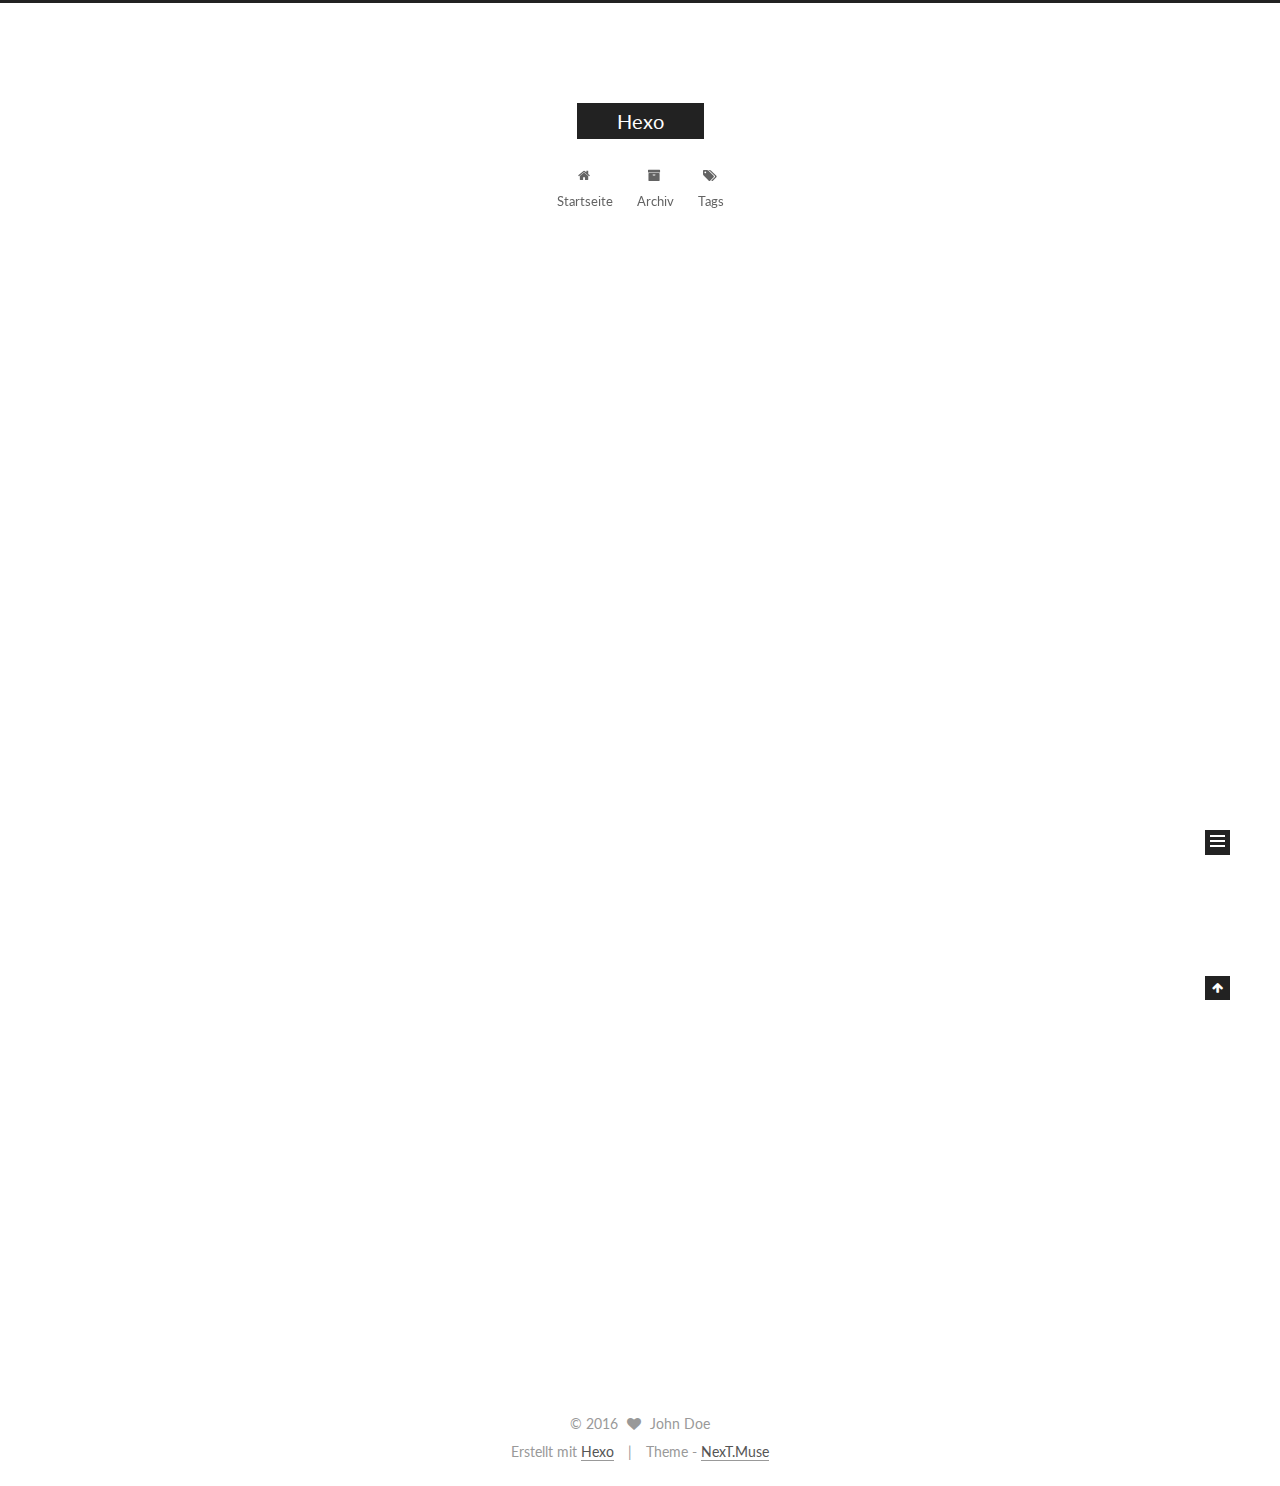
<file: index.html>
<!doctype html>



  


<html class="theme-next muse use-motion">
<head>
  <meta charset="UTF-8"/>
<meta http-equiv="X-UA-Compatible" content="IE=edge,chrome=1" />
<meta name="viewport" content="width=device-width, initial-scale=1, maximum-scale=1"/>



<meta http-equiv="Cache-Control" content="no-transform" />
<meta http-equiv="Cache-Control" content="no-siteapp" />












  
  
  <link href="/vendors/fancybox/source/jquery.fancybox.css?v=2.1.5" rel="stylesheet" type="text/css" />




  
  
  
  

  
    
    
  

  

  

  

  

  
    
    
    <link href="//fonts.googleapis.com/css?family=Lato:300,300italic,400,400italic,700,700italic&subset=latin,latin-ext" rel="stylesheet" type="text/css">
  






<link href="/vendors/font-awesome/css/font-awesome.min.css?v=4.4.0" rel="stylesheet" type="text/css" />

<link href="/css/main.css?v=5.0.1" rel="stylesheet" type="text/css" />


  <meta name="keywords" content="Hexo, NexT" />








  <link rel="shortcut icon" type="image/x-icon" href="/favicon.ico?v=5.0.1" />






<meta property="og:type" content="website">
<meta property="og:title" content="Hexo">
<meta property="og:url" content="http://yoursite.com/index.html">
<meta property="og:site_name" content="Hexo">
<meta name="twitter:card" content="summary">
<meta name="twitter:title" content="Hexo">



<script type="text/javascript" id="hexo.configuration">
  var NexT = window.NexT || {};
  var CONFIG = {
    scheme: 'Muse',
    sidebar: {"position":"left","display":"post"},
    fancybox: true,
    motion: true,
    duoshuo: {
      userId: 0,
      author: 'Author'
    }
  };
</script>




  <link rel="canonical" href="http://yoursite.com/"/>

  <title> Hexo </title>
</head>

<body itemscope itemtype="http://schema.org/WebPage" lang="">

  










  
  
    
  

  <div class="container one-collumn sidebar-position-left 
   page-home 
 ">
    <div class="headband"></div>

    <header id="header" class="header" itemscope itemtype="http://schema.org/WPHeader">
      <div class="header-inner"><div class="site-meta ">
  

  <div class="custom-logo-site-title">
    <a href="/"  class="brand" rel="start">
      <span class="logo-line-before"><i></i></span>
      <span class="site-title">Hexo</span>
      <span class="logo-line-after"><i></i></span>
    </a>
  </div>
  <p class="site-subtitle"></p>
</div>

<div class="site-nav-toggle">
  <button>
    <span class="btn-bar"></span>
    <span class="btn-bar"></span>
    <span class="btn-bar"></span>
  </button>
</div>

<nav class="site-nav">
  

  
    <ul id="menu" class="menu">
      
        
        <li class="menu-item menu-item-home">
          <a href="/" rel="section">
            
              <i class="menu-item-icon fa fa-fw fa-home"></i> <br />
            
            Startseite
          </a>
        </li>
      
        
        <li class="menu-item menu-item-archives">
          <a href="/archives" rel="section">
            
              <i class="menu-item-icon fa fa-fw fa-archive"></i> <br />
            
            Archiv
          </a>
        </li>
      
        
        <li class="menu-item menu-item-tags">
          <a href="/tags" rel="section">
            
              <i class="menu-item-icon fa fa-fw fa-tags"></i> <br />
            
            Tags
          </a>
        </li>
      

      
    </ul>
  

  
</nav>

 </div>
    </header>

    <main id="main" class="main">
      <div class="main-inner">
        <div class="content-wrap">
          <div id="content" class="content">
            
  <section id="posts" class="posts-expand">
    
      

  
  

  
  
  

  <article class="post post-type-normal " itemscope itemtype="http://schema.org/Article">

    
      <header class="post-header">

        
        
          <h1 class="post-title" itemprop="name headline">
            
            
              
                
                <a class="post-title-link" href="/2016/10/06/hello-world/" itemprop="url">
                  Hello World
                </a>
              
            
          </h1>
        

        <div class="post-meta">
          <span class="post-time">
            <span class="post-meta-item-icon">
              <i class="fa fa-calendar-o"></i>
            </span>
            <span class="post-meta-item-text">Veröffentlicht am</span>
            <time itemprop="dateCreated" datetime="2016-10-06T22:30:03+08:00" content="2016-10-06">
              2016-10-06
            </time>
          </span>

          

          
            
          

          

          
          

          
        </div>
      </header>
    


    <div class="post-body" itemprop="articleBody">

      
      

      
        
          
            <p>Welcome to <a href="https://hexo.io/" target="_blank" rel="external">Hexo</a>! This is your very first post. Check <a href="https://hexo.io/docs/" target="_blank" rel="external">documentation</a> for more info. If you get any problems when using Hexo, you can find the answer in <a href="https://hexo.io/docs/troubleshooting.html" target="_blank" rel="external">troubleshooting</a> or you can ask me on <a href="https://github.com/hexojs/hexo/issues" target="_blank" rel="external">GitHub</a>.</p>
<h2 id="Quick-Start"><a href="#Quick-Start" class="headerlink" title="Quick Start"></a>Quick Start</h2><h3 id="Create-a-new-post"><a href="#Create-a-new-post" class="headerlink" title="Create a new post"></a>Create a new post</h3><figure class="highlight bash"><table><tr><td class="gutter"><pre><div class="line">1</div></pre></td><td class="code"><pre><div class="line">$ hexo new <span class="string">"My New Post"</span></div></pre></td></tr></table></figure>
<p>More info: <a href="https://hexo.io/docs/writing.html" target="_blank" rel="external">Writing</a></p>
<h3 id="Run-server"><a href="#Run-server" class="headerlink" title="Run server"></a>Run server</h3><figure class="highlight bash"><table><tr><td class="gutter"><pre><div class="line">1</div></pre></td><td class="code"><pre><div class="line">$ hexo server</div></pre></td></tr></table></figure>
<p>More info: <a href="https://hexo.io/docs/server.html" target="_blank" rel="external">Server</a></p>
<h3 id="Generate-static-files"><a href="#Generate-static-files" class="headerlink" title="Generate static files"></a>Generate static files</h3><figure class="highlight bash"><table><tr><td class="gutter"><pre><div class="line">1</div></pre></td><td class="code"><pre><div class="line">$ hexo generate</div></pre></td></tr></table></figure>
<p>More info: <a href="https://hexo.io/docs/generating.html" target="_blank" rel="external">Generating</a></p>
<h3 id="Deploy-to-remote-sites"><a href="#Deploy-to-remote-sites" class="headerlink" title="Deploy to remote sites"></a>Deploy to remote sites</h3><figure class="highlight bash"><table><tr><td class="gutter"><pre><div class="line">1</div></pre></td><td class="code"><pre><div class="line">$ hexo deploy</div></pre></td></tr></table></figure>
<p>More info: <a href="https://hexo.io/docs/deployment.html" target="_blank" rel="external">Deployment</a></p>

          
        
      
    </div>

    <div>
      
    </div>

    <div>
      
    </div>

    <footer class="post-footer">
      

      

      
      
        <div class="post-eof"></div>
      
    </footer>
  </article>


    
  </section>

  


          </div>
          


          

        </div>
        
          
  
  <div class="sidebar-toggle">
    <div class="sidebar-toggle-line-wrap">
      <span class="sidebar-toggle-line sidebar-toggle-line-first"></span>
      <span class="sidebar-toggle-line sidebar-toggle-line-middle"></span>
      <span class="sidebar-toggle-line sidebar-toggle-line-last"></span>
    </div>
  </div>

  <aside id="sidebar" class="sidebar">
    <div class="sidebar-inner">

      

      

      <section class="site-overview sidebar-panel  sidebar-panel-active ">
        <div class="site-author motion-element" itemprop="author" itemscope itemtype="http://schema.org/Person">
          <img class="site-author-image" itemprop="image"
               src="/images/avatar.gif"
               alt="John Doe" />
          <p class="site-author-name" itemprop="name">John Doe</p>
          <p class="site-description motion-element" itemprop="description"></p>
        </div>
        <nav class="site-state motion-element">
          <div class="site-state-item site-state-posts">
            <a href="/archives">
              <span class="site-state-item-count">1</span>
              <span class="site-state-item-name">Artikel</span>
            </a>
          </div>

          

          

        </nav>

        

        <div class="links-of-author motion-element">
          
        </div>

        
        

        
        

      </section>

      

    </div>
  </aside>


        
      </div>
    </main>

    <footer id="footer" class="footer">
      <div class="footer-inner">
        <div class="copyright" >
  
  &copy; 
  <span itemprop="copyrightYear">2016</span>
  <span class="with-love">
    <i class="fa fa-heart"></i>
  </span>
  <span class="author" itemprop="copyrightHolder">John Doe</span>
</div>

<div class="powered-by">
  Erstellt mit  <a class="theme-link" href="https://hexo.io">Hexo</a>
</div>

<div class="theme-info">
  Theme -
  <a class="theme-link" href="https://github.com/iissnan/hexo-theme-next">
    NexT.Muse
  </a>
</div>

        

        
      </div>
    </footer>

    <div class="back-to-top">
      <i class="fa fa-arrow-up"></i>
    </div>
  </div>

  

<script type="text/javascript">
  if (Object.prototype.toString.call(window.Promise) !== '[object Function]') {
    window.Promise = null;
  }
</script>









  



  
  <script type="text/javascript" src="/vendors/jquery/index.js?v=2.1.3"></script>

  
  <script type="text/javascript" src="/vendors/fastclick/lib/fastclick.min.js?v=1.0.6"></script>

  
  <script type="text/javascript" src="/vendors/jquery_lazyload/jquery.lazyload.js?v=1.9.7"></script>

  
  <script type="text/javascript" src="/vendors/velocity/velocity.min.js?v=1.2.1"></script>

  
  <script type="text/javascript" src="/vendors/velocity/velocity.ui.min.js?v=1.2.1"></script>

  
  <script type="text/javascript" src="/vendors/fancybox/source/jquery.fancybox.pack.js?v=2.1.5"></script>


  


  <script type="text/javascript" src="/js/src/utils.js?v=5.0.1"></script>

  <script type="text/javascript" src="/js/src/motion.js?v=5.0.1"></script>



  
  

  

  


  <script type="text/javascript" src="/js/src/bootstrap.js?v=5.0.1"></script>



  



  




  
  

  

  

  

</body>
</html>
</file>
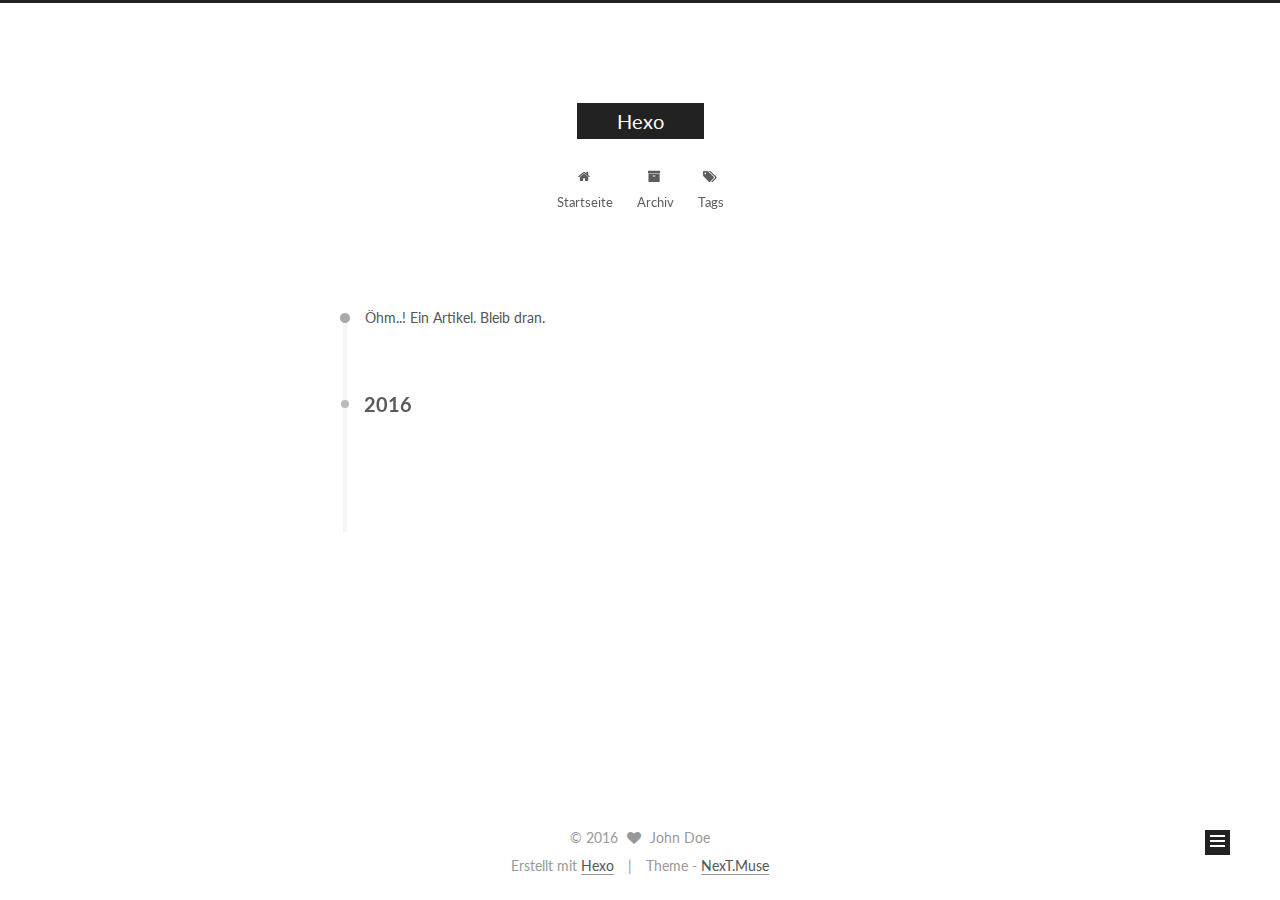
<file: archives/index.html>
<!doctype html>



  


<html class="theme-next muse use-motion">
<head>
  <meta charset="UTF-8"/>
<meta http-equiv="X-UA-Compatible" content="IE=edge,chrome=1" />
<meta name="viewport" content="width=device-width, initial-scale=1, maximum-scale=1"/>



<meta http-equiv="Cache-Control" content="no-transform" />
<meta http-equiv="Cache-Control" content="no-siteapp" />












  
  
  <link href="/vendors/fancybox/source/jquery.fancybox.css?v=2.1.5" rel="stylesheet" type="text/css" />




  
  
  
  

  
    
    
  

  

  

  

  

  
    
    
    <link href="//fonts.googleapis.com/css?family=Lato:300,300italic,400,400italic,700,700italic&subset=latin,latin-ext" rel="stylesheet" type="text/css">
  






<link href="/vendors/font-awesome/css/font-awesome.min.css?v=4.4.0" rel="stylesheet" type="text/css" />

<link href="/css/main.css?v=5.0.1" rel="stylesheet" type="text/css" />


  <meta name="keywords" content="Hexo, NexT" />








  <link rel="shortcut icon" type="image/x-icon" href="/favicon.ico?v=5.0.1" />






<meta property="og:type" content="website">
<meta property="og:title" content="Hexo">
<meta property="og:url" content="http://yoursite.com/archives/index.html">
<meta property="og:site_name" content="Hexo">
<meta name="twitter:card" content="summary">
<meta name="twitter:title" content="Hexo">



<script type="text/javascript" id="hexo.configuration">
  var NexT = window.NexT || {};
  var CONFIG = {
    scheme: 'Muse',
    sidebar: {"position":"left","display":"post"},
    fancybox: true,
    motion: true,
    duoshuo: {
      userId: 0,
      author: 'Author'
    }
  };
</script>




  <link rel="canonical" href="http://yoursite.com/archives/"/>

  <title> Archiv | Hexo </title>
</head>

<body itemscope itemtype="http://schema.org/WebPage" lang="">

  










  
  
    
  

  <div class="container one-collumn sidebar-position-left  page-archive  ">
    <div class="headband"></div>

    <header id="header" class="header" itemscope itemtype="http://schema.org/WPHeader">
      <div class="header-inner"><div class="site-meta ">
  

  <div class="custom-logo-site-title">
    <a href="/"  class="brand" rel="start">
      <span class="logo-line-before"><i></i></span>
      <span class="site-title">Hexo</span>
      <span class="logo-line-after"><i></i></span>
    </a>
  </div>
  <p class="site-subtitle"></p>
</div>

<div class="site-nav-toggle">
  <button>
    <span class="btn-bar"></span>
    <span class="btn-bar"></span>
    <span class="btn-bar"></span>
  </button>
</div>

<nav class="site-nav">
  

  
    <ul id="menu" class="menu">
      
        
        <li class="menu-item menu-item-home">
          <a href="/" rel="section">
            
              <i class="menu-item-icon fa fa-fw fa-home"></i> <br />
            
            Startseite
          </a>
        </li>
      
        
        <li class="menu-item menu-item-archives">
          <a href="/archives" rel="section">
            
              <i class="menu-item-icon fa fa-fw fa-archive"></i> <br />
            
            Archiv
          </a>
        </li>
      
        
        <li class="menu-item menu-item-tags">
          <a href="/tags" rel="section">
            
              <i class="menu-item-icon fa fa-fw fa-tags"></i> <br />
            
            Tags
          </a>
        </li>
      

      
    </ul>
  

  
</nav>

 </div>
    </header>

    <main id="main" class="main">
      <div class="main-inner">
        <div class="content-wrap">
          <div id="content" class="content">
            

  <section id="posts" class="posts-collapse">
    <span class="archive-move-on"></span>

    <span class="archive-page-counter">
      
      
      
        
      
      Öhm..! Ein Artikel. Bleib dran.
    </span>

    

      
      
      

      
        
        <div class="collection-title">
          <h2 class="archive-year motion-element" id="archive-year-2016">2016</h2>
        </div>
      
      

      

  <article class="post post-type-normal" itemscope itemtype="http://schema.org/Article">
    <header class="post-header">

      <h1 class="post-title">
        
            <a class="post-title-link" href="/2016/10/06/hello-world/" itemprop="url">
              
                <span itemprop="name">Hello World</span>
              
            </a>
        
      </h1>

      <div class="post-meta">
        <time class="post-time" itemprop="dateCreated"
              datetime="2016-10-06T22:30:03+08:00"
              content="2016-10-06" >
          10-06
        </time>
      </div>

    </header>
  </article>



    

  </section>

  



          </div>
          


          

        </div>
        
          
  
  <div class="sidebar-toggle">
    <div class="sidebar-toggle-line-wrap">
      <span class="sidebar-toggle-line sidebar-toggle-line-first"></span>
      <span class="sidebar-toggle-line sidebar-toggle-line-middle"></span>
      <span class="sidebar-toggle-line sidebar-toggle-line-last"></span>
    </div>
  </div>

  <aside id="sidebar" class="sidebar">
    <div class="sidebar-inner">

      

      

      <section class="site-overview sidebar-panel  sidebar-panel-active ">
        <div class="site-author motion-element" itemprop="author" itemscope itemtype="http://schema.org/Person">
          <img class="site-author-image" itemprop="image"
               src="/images/avatar.gif"
               alt="John Doe" />
          <p class="site-author-name" itemprop="name">John Doe</p>
          <p class="site-description motion-element" itemprop="description"></p>
        </div>
        <nav class="site-state motion-element">
          <div class="site-state-item site-state-posts">
            <a href="/archives">
              <span class="site-state-item-count">1</span>
              <span class="site-state-item-name">Artikel</span>
            </a>
          </div>

          

          

        </nav>

        

        <div class="links-of-author motion-element">
          
        </div>

        
        

        
        

      </section>

      

    </div>
  </aside>


        
      </div>
    </main>

    <footer id="footer" class="footer">
      <div class="footer-inner">
        <div class="copyright" >
  
  &copy; 
  <span itemprop="copyrightYear">2016</span>
  <span class="with-love">
    <i class="fa fa-heart"></i>
  </span>
  <span class="author" itemprop="copyrightHolder">John Doe</span>
</div>

<div class="powered-by">
  Erstellt mit  <a class="theme-link" href="https://hexo.io">Hexo</a>
</div>

<div class="theme-info">
  Theme -
  <a class="theme-link" href="https://github.com/iissnan/hexo-theme-next">
    NexT.Muse
  </a>
</div>

        

        
      </div>
    </footer>

    <div class="back-to-top">
      <i class="fa fa-arrow-up"></i>
    </div>
  </div>

  

<script type="text/javascript">
  if (Object.prototype.toString.call(window.Promise) !== '[object Function]') {
    window.Promise = null;
  }
</script>









  



  
  <script type="text/javascript" src="/vendors/jquery/index.js?v=2.1.3"></script>

  
  <script type="text/javascript" src="/vendors/fastclick/lib/fastclick.min.js?v=1.0.6"></script>

  
  <script type="text/javascript" src="/vendors/jquery_lazyload/jquery.lazyload.js?v=1.9.7"></script>

  
  <script type="text/javascript" src="/vendors/velocity/velocity.min.js?v=1.2.1"></script>

  
  <script type="text/javascript" src="/vendors/velocity/velocity.ui.min.js?v=1.2.1"></script>

  
  <script type="text/javascript" src="/vendors/fancybox/source/jquery.fancybox.pack.js?v=2.1.5"></script>


  


  <script type="text/javascript" src="/js/src/utils.js?v=5.0.1"></script>

  <script type="text/javascript" src="/js/src/motion.js?v=5.0.1"></script>



  
  

  
  
    <script type="text/javascript" id="motion.page.archive">
      $('.archive-year').velocity('transition.slideLeftIn');
    </script>
  


  


  <script type="text/javascript" src="/js/src/bootstrap.js?v=5.0.1"></script>



  



  




  
  

  

  

  

</body>
</html>
</file>
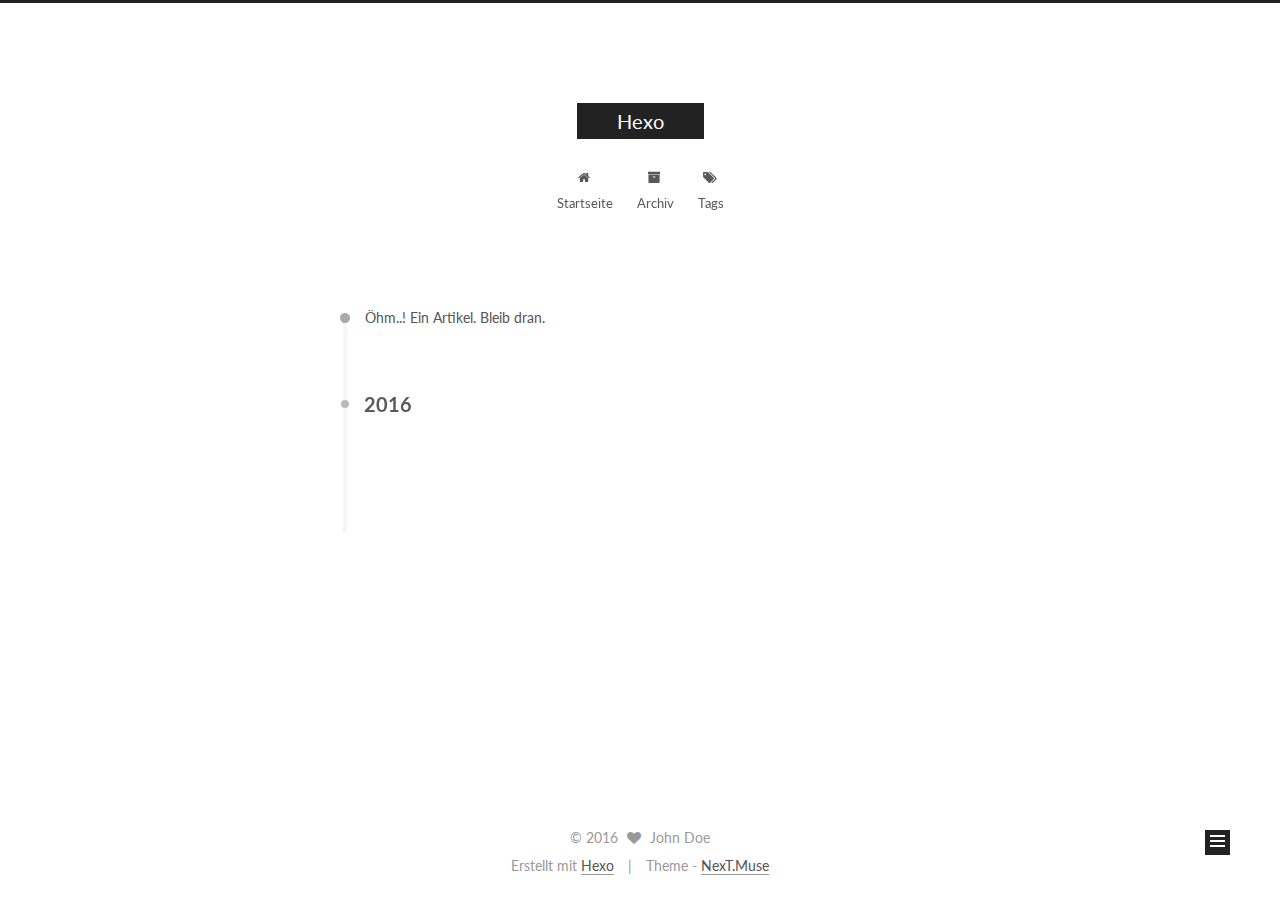
<file: archives/2016/index.html>
<!doctype html>



  


<html class="theme-next muse use-motion">
<head>
  <meta charset="UTF-8"/>
<meta http-equiv="X-UA-Compatible" content="IE=edge,chrome=1" />
<meta name="viewport" content="width=device-width, initial-scale=1, maximum-scale=1"/>



<meta http-equiv="Cache-Control" content="no-transform" />
<meta http-equiv="Cache-Control" content="no-siteapp" />












  
  
  <link href="/vendors/fancybox/source/jquery.fancybox.css?v=2.1.5" rel="stylesheet" type="text/css" />




  
  
  
  

  
    
    
  

  

  

  

  

  
    
    
    <link href="//fonts.googleapis.com/css?family=Lato:300,300italic,400,400italic,700,700italic&subset=latin,latin-ext" rel="stylesheet" type="text/css">
  






<link href="/vendors/font-awesome/css/font-awesome.min.css?v=4.4.0" rel="stylesheet" type="text/css" />

<link href="/css/main.css?v=5.0.1" rel="stylesheet" type="text/css" />


  <meta name="keywords" content="Hexo, NexT" />








  <link rel="shortcut icon" type="image/x-icon" href="/favicon.ico?v=5.0.1" />






<meta property="og:type" content="website">
<meta property="og:title" content="Hexo">
<meta property="og:url" content="http://yoursite.com/archives/2016/index.html">
<meta property="og:site_name" content="Hexo">
<meta name="twitter:card" content="summary">
<meta name="twitter:title" content="Hexo">



<script type="text/javascript" id="hexo.configuration">
  var NexT = window.NexT || {};
  var CONFIG = {
    scheme: 'Muse',
    sidebar: {"position":"left","display":"post"},
    fancybox: true,
    motion: true,
    duoshuo: {
      userId: 0,
      author: 'Author'
    }
  };
</script>




  <link rel="canonical" href="http://yoursite.com/archives/2016/"/>

  <title> Archiv | Hexo </title>
</head>

<body itemscope itemtype="http://schema.org/WebPage" lang="">

  










  
  
    
  

  <div class="container one-collumn sidebar-position-left  page-archive  ">
    <div class="headband"></div>

    <header id="header" class="header" itemscope itemtype="http://schema.org/WPHeader">
      <div class="header-inner"><div class="site-meta ">
  

  <div class="custom-logo-site-title">
    <a href="/"  class="brand" rel="start">
      <span class="logo-line-before"><i></i></span>
      <span class="site-title">Hexo</span>
      <span class="logo-line-after"><i></i></span>
    </a>
  </div>
  <p class="site-subtitle"></p>
</div>

<div class="site-nav-toggle">
  <button>
    <span class="btn-bar"></span>
    <span class="btn-bar"></span>
    <span class="btn-bar"></span>
  </button>
</div>

<nav class="site-nav">
  

  
    <ul id="menu" class="menu">
      
        
        <li class="menu-item menu-item-home">
          <a href="/" rel="section">
            
              <i class="menu-item-icon fa fa-fw fa-home"></i> <br />
            
            Startseite
          </a>
        </li>
      
        
        <li class="menu-item menu-item-archives">
          <a href="/archives" rel="section">
            
              <i class="menu-item-icon fa fa-fw fa-archive"></i> <br />
            
            Archiv
          </a>
        </li>
      
        
        <li class="menu-item menu-item-tags">
          <a href="/tags" rel="section">
            
              <i class="menu-item-icon fa fa-fw fa-tags"></i> <br />
            
            Tags
          </a>
        </li>
      

      
    </ul>
  

  
</nav>

 </div>
    </header>

    <main id="main" class="main">
      <div class="main-inner">
        <div class="content-wrap">
          <div id="content" class="content">
            

  <section id="posts" class="posts-collapse">
    <span class="archive-move-on"></span>

    <span class="archive-page-counter">
      
      
      
        
      
      Öhm..! Ein Artikel. Bleib dran.
    </span>

    

      
      
      

      
        
        <div class="collection-title">
          <h2 class="archive-year motion-element" id="archive-year-2016">2016</h2>
        </div>
      
      

      

  <article class="post post-type-normal" itemscope itemtype="http://schema.org/Article">
    <header class="post-header">

      <h1 class="post-title">
        
            <a class="post-title-link" href="/2016/10/06/hello-world/" itemprop="url">
              
                <span itemprop="name">Hello World</span>
              
            </a>
        
      </h1>

      <div class="post-meta">
        <time class="post-time" itemprop="dateCreated"
              datetime="2016-10-06T22:30:03+08:00"
              content="2016-10-06" >
          10-06
        </time>
      </div>

    </header>
  </article>



    

  </section>

  



          </div>
          


          

        </div>
        
          
  
  <div class="sidebar-toggle">
    <div class="sidebar-toggle-line-wrap">
      <span class="sidebar-toggle-line sidebar-toggle-line-first"></span>
      <span class="sidebar-toggle-line sidebar-toggle-line-middle"></span>
      <span class="sidebar-toggle-line sidebar-toggle-line-last"></span>
    </div>
  </div>

  <aside id="sidebar" class="sidebar">
    <div class="sidebar-inner">

      

      

      <section class="site-overview sidebar-panel  sidebar-panel-active ">
        <div class="site-author motion-element" itemprop="author" itemscope itemtype="http://schema.org/Person">
          <img class="site-author-image" itemprop="image"
               src="/images/avatar.gif"
               alt="John Doe" />
          <p class="site-author-name" itemprop="name">John Doe</p>
          <p class="site-description motion-element" itemprop="description"></p>
        </div>
        <nav class="site-state motion-element">
          <div class="site-state-item site-state-posts">
            <a href="/archives">
              <span class="site-state-item-count">1</span>
              <span class="site-state-item-name">Artikel</span>
            </a>
          </div>

          

          

        </nav>

        

        <div class="links-of-author motion-element">
          
        </div>

        
        

        
        

      </section>

      

    </div>
  </aside>


        
      </div>
    </main>

    <footer id="footer" class="footer">
      <div class="footer-inner">
        <div class="copyright" >
  
  &copy; 
  <span itemprop="copyrightYear">2016</span>
  <span class="with-love">
    <i class="fa fa-heart"></i>
  </span>
  <span class="author" itemprop="copyrightHolder">John Doe</span>
</div>

<div class="powered-by">
  Erstellt mit  <a class="theme-link" href="https://hexo.io">Hexo</a>
</div>

<div class="theme-info">
  Theme -
  <a class="theme-link" href="https://github.com/iissnan/hexo-theme-next">
    NexT.Muse
  </a>
</div>

        

        
      </div>
    </footer>

    <div class="back-to-top">
      <i class="fa fa-arrow-up"></i>
    </div>
  </div>

  

<script type="text/javascript">
  if (Object.prototype.toString.call(window.Promise) !== '[object Function]') {
    window.Promise = null;
  }
</script>









  



  
  <script type="text/javascript" src="/vendors/jquery/index.js?v=2.1.3"></script>

  
  <script type="text/javascript" src="/vendors/fastclick/lib/fastclick.min.js?v=1.0.6"></script>

  
  <script type="text/javascript" src="/vendors/jquery_lazyload/jquery.lazyload.js?v=1.9.7"></script>

  
  <script type="text/javascript" src="/vendors/velocity/velocity.min.js?v=1.2.1"></script>

  
  <script type="text/javascript" src="/vendors/velocity/velocity.ui.min.js?v=1.2.1"></script>

  
  <script type="text/javascript" src="/vendors/fancybox/source/jquery.fancybox.pack.js?v=2.1.5"></script>


  


  <script type="text/javascript" src="/js/src/utils.js?v=5.0.1"></script>

  <script type="text/javascript" src="/js/src/motion.js?v=5.0.1"></script>



  
  

  
  
    <script type="text/javascript" id="motion.page.archive">
      $('.archive-year').velocity('transition.slideLeftIn');
    </script>
  


  


  <script type="text/javascript" src="/js/src/bootstrap.js?v=5.0.1"></script>



  



  




  
  

  

  

  

</body>
</html>
</file>
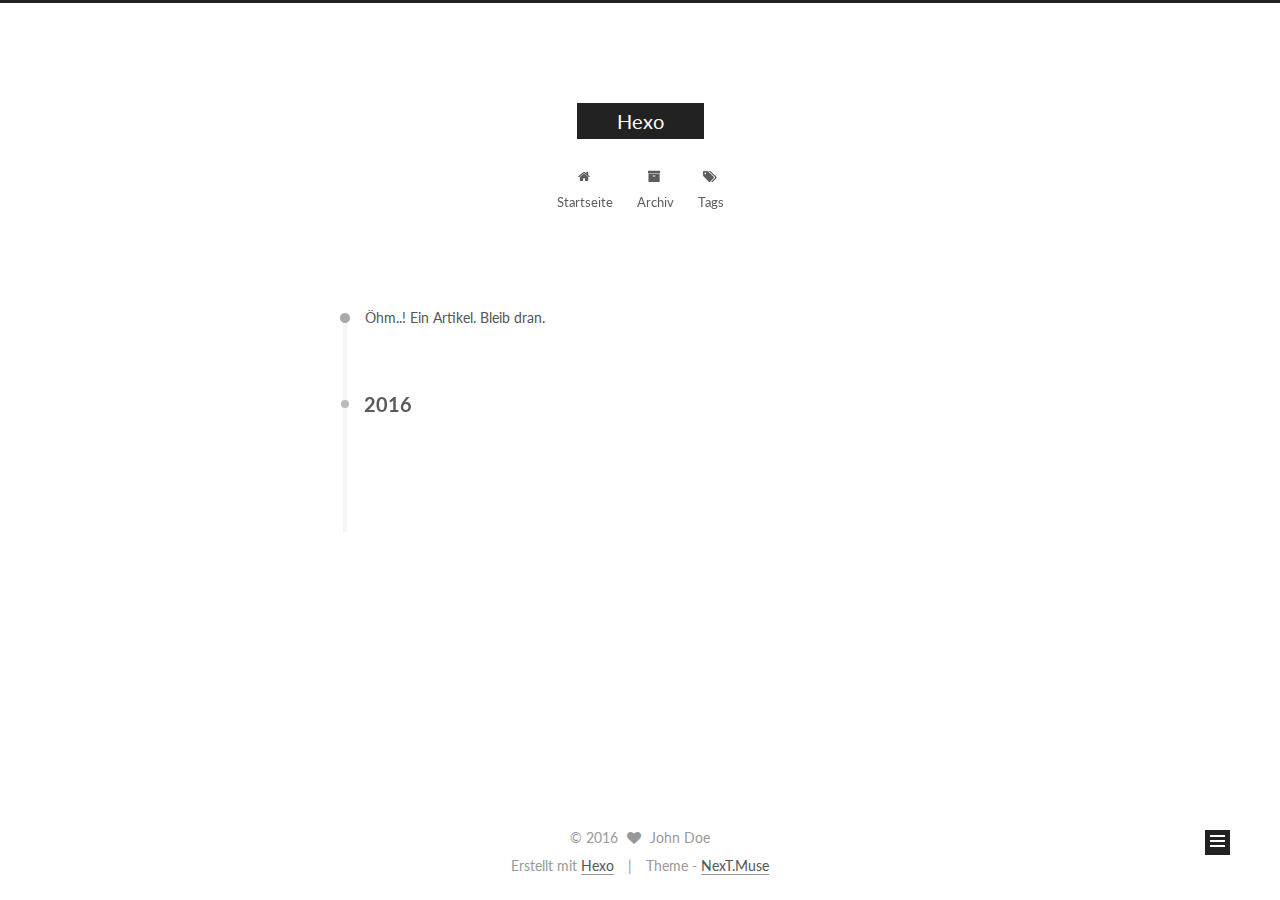
<file: archives/2016/10/index.html>
<!doctype html>



  


<html class="theme-next muse use-motion">
<head>
  <meta charset="UTF-8"/>
<meta http-equiv="X-UA-Compatible" content="IE=edge,chrome=1" />
<meta name="viewport" content="width=device-width, initial-scale=1, maximum-scale=1"/>



<meta http-equiv="Cache-Control" content="no-transform" />
<meta http-equiv="Cache-Control" content="no-siteapp" />












  
  
  <link href="/vendors/fancybox/source/jquery.fancybox.css?v=2.1.5" rel="stylesheet" type="text/css" />




  
  
  
  

  
    
    
  

  

  

  

  

  
    
    
    <link href="//fonts.googleapis.com/css?family=Lato:300,300italic,400,400italic,700,700italic&subset=latin,latin-ext" rel="stylesheet" type="text/css">
  






<link href="/vendors/font-awesome/css/font-awesome.min.css?v=4.4.0" rel="stylesheet" type="text/css" />

<link href="/css/main.css?v=5.0.1" rel="stylesheet" type="text/css" />


  <meta name="keywords" content="Hexo, NexT" />








  <link rel="shortcut icon" type="image/x-icon" href="/favicon.ico?v=5.0.1" />






<meta property="og:type" content="website">
<meta property="og:title" content="Hexo">
<meta property="og:url" content="http://yoursite.com/archives/2016/10/index.html">
<meta property="og:site_name" content="Hexo">
<meta name="twitter:card" content="summary">
<meta name="twitter:title" content="Hexo">



<script type="text/javascript" id="hexo.configuration">
  var NexT = window.NexT || {};
  var CONFIG = {
    scheme: 'Muse',
    sidebar: {"position":"left","display":"post"},
    fancybox: true,
    motion: true,
    duoshuo: {
      userId: 0,
      author: 'Author'
    }
  };
</script>




  <link rel="canonical" href="http://yoursite.com/archives/2016/10/"/>

  <title> Archiv | Hexo </title>
</head>

<body itemscope itemtype="http://schema.org/WebPage" lang="">

  










  
  
    
  

  <div class="container one-collumn sidebar-position-left  page-archive  ">
    <div class="headband"></div>

    <header id="header" class="header" itemscope itemtype="http://schema.org/WPHeader">
      <div class="header-inner"><div class="site-meta ">
  

  <div class="custom-logo-site-title">
    <a href="/"  class="brand" rel="start">
      <span class="logo-line-before"><i></i></span>
      <span class="site-title">Hexo</span>
      <span class="logo-line-after"><i></i></span>
    </a>
  </div>
  <p class="site-subtitle"></p>
</div>

<div class="site-nav-toggle">
  <button>
    <span class="btn-bar"></span>
    <span class="btn-bar"></span>
    <span class="btn-bar"></span>
  </button>
</div>

<nav class="site-nav">
  

  
    <ul id="menu" class="menu">
      
        
        <li class="menu-item menu-item-home">
          <a href="/" rel="section">
            
              <i class="menu-item-icon fa fa-fw fa-home"></i> <br />
            
            Startseite
          </a>
        </li>
      
        
        <li class="menu-item menu-item-archives">
          <a href="/archives" rel="section">
            
              <i class="menu-item-icon fa fa-fw fa-archive"></i> <br />
            
            Archiv
          </a>
        </li>
      
        
        <li class="menu-item menu-item-tags">
          <a href="/tags" rel="section">
            
              <i class="menu-item-icon fa fa-fw fa-tags"></i> <br />
            
            Tags
          </a>
        </li>
      

      
    </ul>
  

  
</nav>

 </div>
    </header>

    <main id="main" class="main">
      <div class="main-inner">
        <div class="content-wrap">
          <div id="content" class="content">
            

  <section id="posts" class="posts-collapse">
    <span class="archive-move-on"></span>

    <span class="archive-page-counter">
      
      
      
        
      
      Öhm..! Ein Artikel. Bleib dran.
    </span>

    

      
      
      

      
        
        <div class="collection-title">
          <h2 class="archive-year motion-element" id="archive-year-2016">2016</h2>
        </div>
      
      

      

  <article class="post post-type-normal" itemscope itemtype="http://schema.org/Article">
    <header class="post-header">

      <h1 class="post-title">
        
            <a class="post-title-link" href="/2016/10/06/hello-world/" itemprop="url">
              
                <span itemprop="name">Hello World</span>
              
            </a>
        
      </h1>

      <div class="post-meta">
        <time class="post-time" itemprop="dateCreated"
              datetime="2016-10-06T22:30:03+08:00"
              content="2016-10-06" >
          10-06
        </time>
      </div>

    </header>
  </article>



    

  </section>

  



          </div>
          


          

        </div>
        
          
  
  <div class="sidebar-toggle">
    <div class="sidebar-toggle-line-wrap">
      <span class="sidebar-toggle-line sidebar-toggle-line-first"></span>
      <span class="sidebar-toggle-line sidebar-toggle-line-middle"></span>
      <span class="sidebar-toggle-line sidebar-toggle-line-last"></span>
    </div>
  </div>

  <aside id="sidebar" class="sidebar">
    <div class="sidebar-inner">

      

      

      <section class="site-overview sidebar-panel  sidebar-panel-active ">
        <div class="site-author motion-element" itemprop="author" itemscope itemtype="http://schema.org/Person">
          <img class="site-author-image" itemprop="image"
               src="/images/avatar.gif"
               alt="John Doe" />
          <p class="site-author-name" itemprop="name">John Doe</p>
          <p class="site-description motion-element" itemprop="description"></p>
        </div>
        <nav class="site-state motion-element">
          <div class="site-state-item site-state-posts">
            <a href="/archives">
              <span class="site-state-item-count">1</span>
              <span class="site-state-item-name">Artikel</span>
            </a>
          </div>

          

          

        </nav>

        

        <div class="links-of-author motion-element">
          
        </div>

        
        

        
        

      </section>

      

    </div>
  </aside>


        
      </div>
    </main>

    <footer id="footer" class="footer">
      <div class="footer-inner">
        <div class="copyright" >
  
  &copy; 
  <span itemprop="copyrightYear">2016</span>
  <span class="with-love">
    <i class="fa fa-heart"></i>
  </span>
  <span class="author" itemprop="copyrightHolder">John Doe</span>
</div>

<div class="powered-by">
  Erstellt mit  <a class="theme-link" href="https://hexo.io">Hexo</a>
</div>

<div class="theme-info">
  Theme -
  <a class="theme-link" href="https://github.com/iissnan/hexo-theme-next">
    NexT.Muse
  </a>
</div>

        

        
      </div>
    </footer>

    <div class="back-to-top">
      <i class="fa fa-arrow-up"></i>
    </div>
  </div>

  

<script type="text/javascript">
  if (Object.prototype.toString.call(window.Promise) !== '[object Function]') {
    window.Promise = null;
  }
</script>









  



  
  <script type="text/javascript" src="/vendors/jquery/index.js?v=2.1.3"></script>

  
  <script type="text/javascript" src="/vendors/fastclick/lib/fastclick.min.js?v=1.0.6"></script>

  
  <script type="text/javascript" src="/vendors/jquery_lazyload/jquery.lazyload.js?v=1.9.7"></script>

  
  <script type="text/javascript" src="/vendors/velocity/velocity.min.js?v=1.2.1"></script>

  
  <script type="text/javascript" src="/vendors/velocity/velocity.ui.min.js?v=1.2.1"></script>

  
  <script type="text/javascript" src="/vendors/fancybox/source/jquery.fancybox.pack.js?v=2.1.5"></script>


  


  <script type="text/javascript" src="/js/src/utils.js?v=5.0.1"></script>

  <script type="text/javascript" src="/js/src/motion.js?v=5.0.1"></script>



  
  

  
  
    <script type="text/javascript" id="motion.page.archive">
      $('.archive-year').velocity('transition.slideLeftIn');
    </script>
  


  


  <script type="text/javascript" src="/js/src/bootstrap.js?v=5.0.1"></script>



  



  




  
  

  

  

  

</body>
</html>
</file>
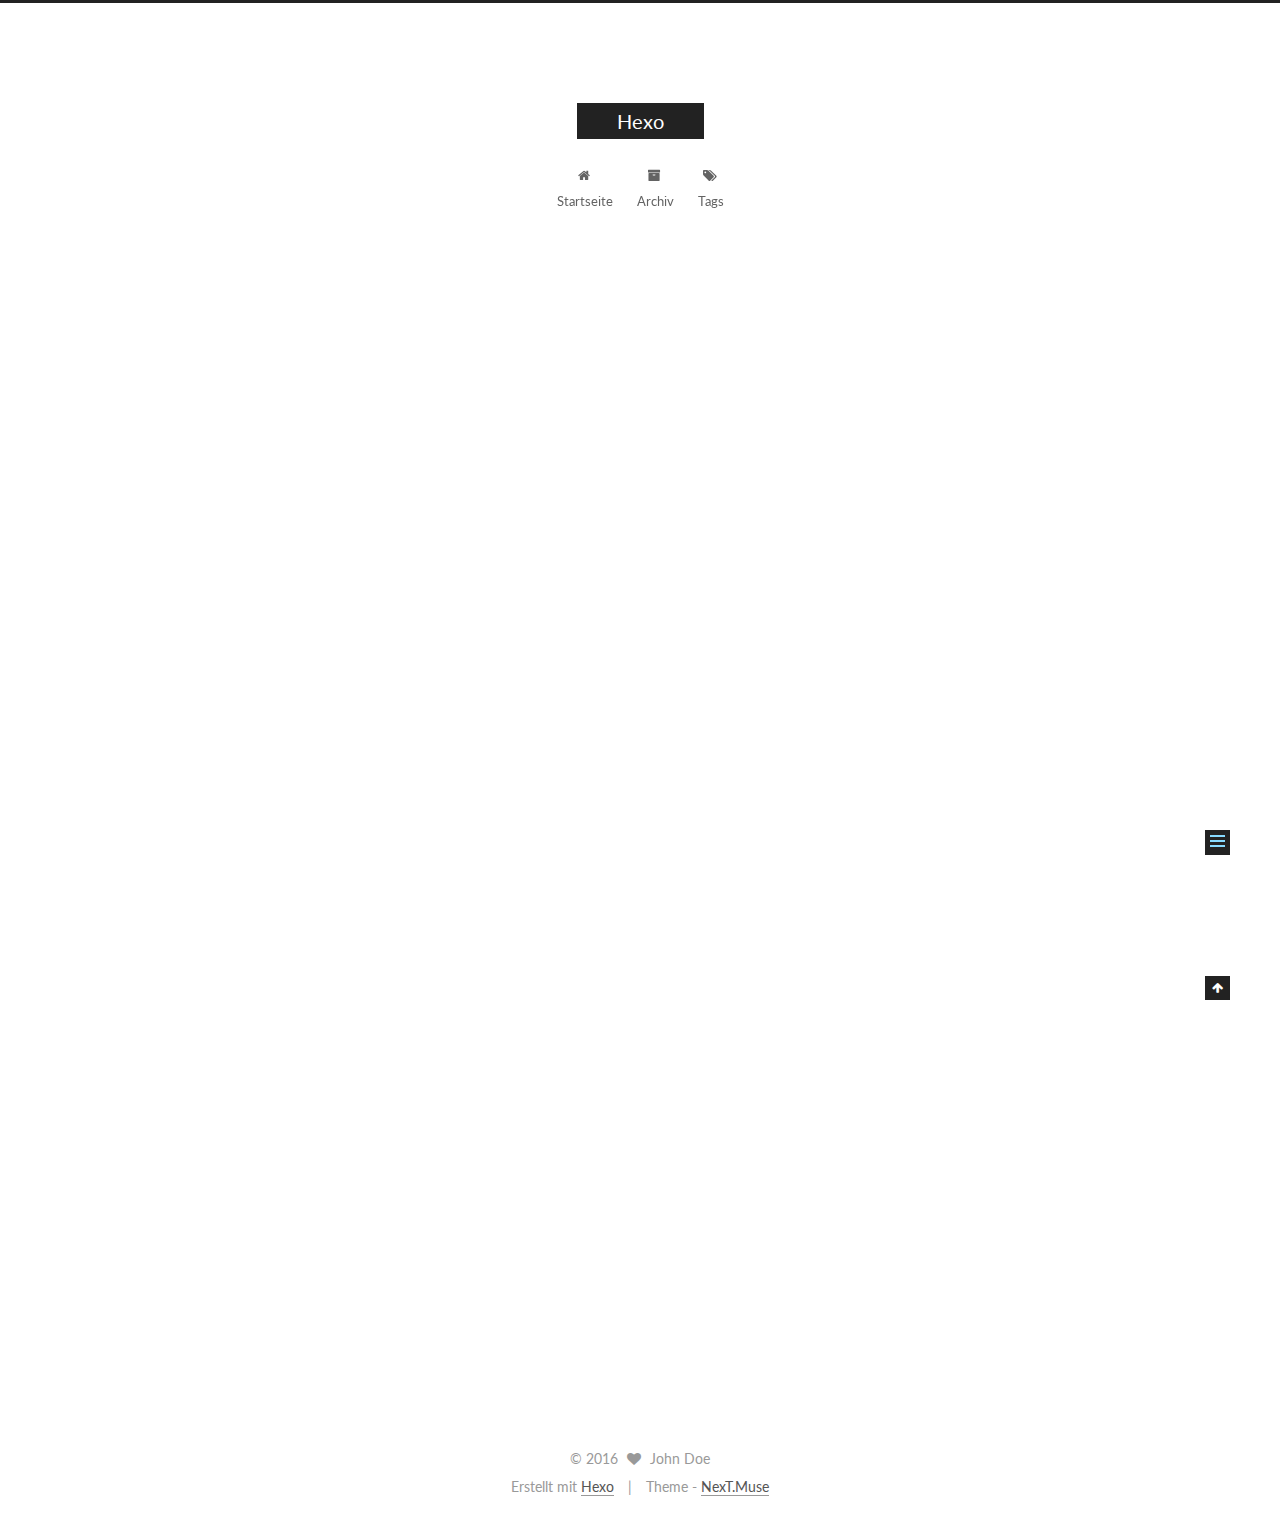
<file: 2016/10/06/hello-world/index.html>
<!doctype html>



  


<html class="theme-next muse use-motion">
<head>
  <meta charset="UTF-8"/>
<meta http-equiv="X-UA-Compatible" content="IE=edge,chrome=1" />
<meta name="viewport" content="width=device-width, initial-scale=1, maximum-scale=1"/>



<meta http-equiv="Cache-Control" content="no-transform" />
<meta http-equiv="Cache-Control" content="no-siteapp" />












  
  
  <link href="/vendors/fancybox/source/jquery.fancybox.css?v=2.1.5" rel="stylesheet" type="text/css" />




  
  
  
  

  
    
    
  

  

  

  

  

  
    
    
    <link href="//fonts.googleapis.com/css?family=Lato:300,300italic,400,400italic,700,700italic&subset=latin,latin-ext" rel="stylesheet" type="text/css">
  






<link href="/vendors/font-awesome/css/font-awesome.min.css?v=4.4.0" rel="stylesheet" type="text/css" />

<link href="/css/main.css?v=5.0.1" rel="stylesheet" type="text/css" />


  <meta name="keywords" content="Hexo, NexT" />








  <link rel="shortcut icon" type="image/x-icon" href="/favicon.ico?v=5.0.1" />






<meta name="description" content="Welcome to Hexo! This is your very first post. Check documentation for more info. If you get any problems when using Hexo, you can find the answer in troubleshooting or you can ask me on GitHub.
Quick">
<meta property="og:type" content="article">
<meta property="og:title" content="Hello World">
<meta property="og:url" content="http://yoursite.com/2016/10/06/hello-world/index.html">
<meta property="og:site_name" content="Hexo">
<meta property="og:description" content="Welcome to Hexo! This is your very first post. Check documentation for more info. If you get any problems when using Hexo, you can find the answer in troubleshooting or you can ask me on GitHub.
Quick">
<meta property="og:updated_time" content="2016-10-06T14:30:03.317Z">
<meta name="twitter:card" content="summary">
<meta name="twitter:title" content="Hello World">
<meta name="twitter:description" content="Welcome to Hexo! This is your very first post. Check documentation for more info. If you get any problems when using Hexo, you can find the answer in troubleshooting or you can ask me on GitHub.
Quick">



<script type="text/javascript" id="hexo.configuration">
  var NexT = window.NexT || {};
  var CONFIG = {
    scheme: 'Muse',
    sidebar: {"position":"left","display":"post"},
    fancybox: true,
    motion: true,
    duoshuo: {
      userId: 0,
      author: 'Author'
    }
  };
</script>




  <link rel="canonical" href="http://yoursite.com/2016/10/06/hello-world/"/>

  <title> Hello World | Hexo </title>
</head>

<body itemscope itemtype="http://schema.org/WebPage" lang="">

  










  
  
    
  

  <div class="container one-collumn sidebar-position-left page-post-detail ">
    <div class="headband"></div>

    <header id="header" class="header" itemscope itemtype="http://schema.org/WPHeader">
      <div class="header-inner"><div class="site-meta ">
  

  <div class="custom-logo-site-title">
    <a href="/"  class="brand" rel="start">
      <span class="logo-line-before"><i></i></span>
      <span class="site-title">Hexo</span>
      <span class="logo-line-after"><i></i></span>
    </a>
  </div>
  <p class="site-subtitle"></p>
</div>

<div class="site-nav-toggle">
  <button>
    <span class="btn-bar"></span>
    <span class="btn-bar"></span>
    <span class="btn-bar"></span>
  </button>
</div>

<nav class="site-nav">
  

  
    <ul id="menu" class="menu">
      
        
        <li class="menu-item menu-item-home">
          <a href="/" rel="section">
            
              <i class="menu-item-icon fa fa-fw fa-home"></i> <br />
            
            Startseite
          </a>
        </li>
      
        
        <li class="menu-item menu-item-archives">
          <a href="/archives" rel="section">
            
              <i class="menu-item-icon fa fa-fw fa-archive"></i> <br />
            
            Archiv
          </a>
        </li>
      
        
        <li class="menu-item menu-item-tags">
          <a href="/tags" rel="section">
            
              <i class="menu-item-icon fa fa-fw fa-tags"></i> <br />
            
            Tags
          </a>
        </li>
      

      
    </ul>
  

  
</nav>

 </div>
    </header>

    <main id="main" class="main">
      <div class="main-inner">
        <div class="content-wrap">
          <div id="content" class="content">
            

  <div id="posts" class="posts-expand">
    

  
  

  
  
  

  <article class="post post-type-normal " itemscope itemtype="http://schema.org/Article">

    
      <header class="post-header">

        
        
          <h1 class="post-title" itemprop="name headline">
            
            
              
                Hello World
              
            
          </h1>
        

        <div class="post-meta">
          <span class="post-time">
            <span class="post-meta-item-icon">
              <i class="fa fa-calendar-o"></i>
            </span>
            <span class="post-meta-item-text">Veröffentlicht am</span>
            <time itemprop="dateCreated" datetime="2016-10-06T22:30:03+08:00" content="2016-10-06">
              2016-10-06
            </time>
          </span>

          

          
            
          

          

          
          

          
        </div>
      </header>
    


    <div class="post-body" itemprop="articleBody">

      
      

      
        <p>Welcome to <a href="https://hexo.io/" target="_blank" rel="external">Hexo</a>! This is your very first post. Check <a href="https://hexo.io/docs/" target="_blank" rel="external">documentation</a> for more info. If you get any problems when using Hexo, you can find the answer in <a href="https://hexo.io/docs/troubleshooting.html" target="_blank" rel="external">troubleshooting</a> or you can ask me on <a href="https://github.com/hexojs/hexo/issues" target="_blank" rel="external">GitHub</a>.</p>
<h2 id="Quick-Start"><a href="#Quick-Start" class="headerlink" title="Quick Start"></a>Quick Start</h2><h3 id="Create-a-new-post"><a href="#Create-a-new-post" class="headerlink" title="Create a new post"></a>Create a new post</h3><figure class="highlight bash"><table><tr><td class="gutter"><pre><div class="line">1</div></pre></td><td class="code"><pre><div class="line">$ hexo new <span class="string">"My New Post"</span></div></pre></td></tr></table></figure>
<p>More info: <a href="https://hexo.io/docs/writing.html" target="_blank" rel="external">Writing</a></p>
<h3 id="Run-server"><a href="#Run-server" class="headerlink" title="Run server"></a>Run server</h3><figure class="highlight bash"><table><tr><td class="gutter"><pre><div class="line">1</div></pre></td><td class="code"><pre><div class="line">$ hexo server</div></pre></td></tr></table></figure>
<p>More info: <a href="https://hexo.io/docs/server.html" target="_blank" rel="external">Server</a></p>
<h3 id="Generate-static-files"><a href="#Generate-static-files" class="headerlink" title="Generate static files"></a>Generate static files</h3><figure class="highlight bash"><table><tr><td class="gutter"><pre><div class="line">1</div></pre></td><td class="code"><pre><div class="line">$ hexo generate</div></pre></td></tr></table></figure>
<p>More info: <a href="https://hexo.io/docs/generating.html" target="_blank" rel="external">Generating</a></p>
<h3 id="Deploy-to-remote-sites"><a href="#Deploy-to-remote-sites" class="headerlink" title="Deploy to remote sites"></a>Deploy to remote sites</h3><figure class="highlight bash"><table><tr><td class="gutter"><pre><div class="line">1</div></pre></td><td class="code"><pre><div class="line">$ hexo deploy</div></pre></td></tr></table></figure>
<p>More info: <a href="https://hexo.io/docs/deployment.html" target="_blank" rel="external">Deployment</a></p>

      
    </div>

    <div>
      
        

      
    </div>

    <div>
      
        

      
    </div>

    <footer class="post-footer">
      

      

      
      
    </footer>
  </article>



    <div class="post-spread">
      
    </div>
  </div>


          </div>
          


          
  <div class="comments" id="comments">
    
  </div>


        </div>
        
          
  
  <div class="sidebar-toggle">
    <div class="sidebar-toggle-line-wrap">
      <span class="sidebar-toggle-line sidebar-toggle-line-first"></span>
      <span class="sidebar-toggle-line sidebar-toggle-line-middle"></span>
      <span class="sidebar-toggle-line sidebar-toggle-line-last"></span>
    </div>
  </div>

  <aside id="sidebar" class="sidebar">
    <div class="sidebar-inner">

      

      
        <ul class="sidebar-nav motion-element">
          <li class="sidebar-nav-toc sidebar-nav-active" data-target="post-toc-wrap" >
            Inhaltsverzeichnis
          </li>
          <li class="sidebar-nav-overview" data-target="site-overview">
            Übersicht
          </li>
        </ul>
      

      <section class="site-overview sidebar-panel ">
        <div class="site-author motion-element" itemprop="author" itemscope itemtype="http://schema.org/Person">
          <img class="site-author-image" itemprop="image"
               src="/images/avatar.gif"
               alt="John Doe" />
          <p class="site-author-name" itemprop="name">John Doe</p>
          <p class="site-description motion-element" itemprop="description"></p>
        </div>
        <nav class="site-state motion-element">
          <div class="site-state-item site-state-posts">
            <a href="/archives">
              <span class="site-state-item-count">1</span>
              <span class="site-state-item-name">Artikel</span>
            </a>
          </div>

          

          

        </nav>

        

        <div class="links-of-author motion-element">
          
        </div>

        
        

        
        

      </section>

      
        <section class="post-toc-wrap motion-element sidebar-panel sidebar-panel-active">
          <div class="post-toc">
            
              
            
            
              <div class="post-toc-content"><ol class="nav"><li class="nav-item nav-level-2"><a class="nav-link" href="#Quick-Start"><span class="nav-number">1.</span> <span class="nav-text">Quick Start</span></a><ol class="nav-child"><li class="nav-item nav-level-3"><a class="nav-link" href="#Create-a-new-post"><span class="nav-number">1.1.</span> <span class="nav-text">Create a new post</span></a></li><li class="nav-item nav-level-3"><a class="nav-link" href="#Run-server"><span class="nav-number">1.2.</span> <span class="nav-text">Run server</span></a></li><li class="nav-item nav-level-3"><a class="nav-link" href="#Generate-static-files"><span class="nav-number">1.3.</span> <span class="nav-text">Generate static files</span></a></li><li class="nav-item nav-level-3"><a class="nav-link" href="#Deploy-to-remote-sites"><span class="nav-number">1.4.</span> <span class="nav-text">Deploy to remote sites</span></a></li></ol></li></ol></div>
            
          </div>
        </section>
      

    </div>
  </aside>


        
      </div>
    </main>

    <footer id="footer" class="footer">
      <div class="footer-inner">
        <div class="copyright" >
  
  &copy; 
  <span itemprop="copyrightYear">2016</span>
  <span class="with-love">
    <i class="fa fa-heart"></i>
  </span>
  <span class="author" itemprop="copyrightHolder">John Doe</span>
</div>

<div class="powered-by">
  Erstellt mit  <a class="theme-link" href="https://hexo.io">Hexo</a>
</div>

<div class="theme-info">
  Theme -
  <a class="theme-link" href="https://github.com/iissnan/hexo-theme-next">
    NexT.Muse
  </a>
</div>

        

        
      </div>
    </footer>

    <div class="back-to-top">
      <i class="fa fa-arrow-up"></i>
    </div>
  </div>

  

<script type="text/javascript">
  if (Object.prototype.toString.call(window.Promise) !== '[object Function]') {
    window.Promise = null;
  }
</script>









  



  
  <script type="text/javascript" src="/vendors/jquery/index.js?v=2.1.3"></script>

  
  <script type="text/javascript" src="/vendors/fastclick/lib/fastclick.min.js?v=1.0.6"></script>

  
  <script type="text/javascript" src="/vendors/jquery_lazyload/jquery.lazyload.js?v=1.9.7"></script>

  
  <script type="text/javascript" src="/vendors/velocity/velocity.min.js?v=1.2.1"></script>

  
  <script type="text/javascript" src="/vendors/velocity/velocity.ui.min.js?v=1.2.1"></script>

  
  <script type="text/javascript" src="/vendors/fancybox/source/jquery.fancybox.pack.js?v=2.1.5"></script>


  


  <script type="text/javascript" src="/js/src/utils.js?v=5.0.1"></script>

  <script type="text/javascript" src="/js/src/motion.js?v=5.0.1"></script>



  
  

  
  <script type="text/javascript" src="/js/src/scrollspy.js?v=5.0.1"></script>
<script type="text/javascript" src="/js/src/post-details.js?v=5.0.1"></script>



  


  <script type="text/javascript" src="/js/src/bootstrap.js?v=5.0.1"></script>



  



  




  
  

  

  

  

</body>
</html>
</file>
<file: css/main.css>
/* normalize.css v3.0.2 | MIT License | git.io/normalize */
html {
  font-family: sans-serif; /* 1 */
  -ms-text-size-adjust: 100%; /* 2 */
  -webkit-text-size-adjust: 100%; /* 2 */
}
body {
  margin: 0;
}
article,
aside,
details,
figcaption,
figure,
footer,
header,
hgroup,
main,
menu,
nav,
section,
summary {
  display: block;
}
audio,
canvas,
progress,
video {
  display: inline-block; /* 1 */
  vertical-align: baseline; /* 2 */
}
audio:not([controls]) {
  display: none;
  height: 0;
}
[hidden],
template {
  display: none;
}
a {
  background-color: transparent;
}
a:active,
a:hover {
  outline: 0;
}
abbr[title] {
  border-bottom: 1px dotted;
}
b,
strong {
  font-weight: bold;
}
dfn {
  font-style: italic;
}
h1 {
  font-size: 2em;
  margin: 0.67em 0;
}
mark {
  background: #ff0;
  color: #000;
}
small {
  font-size: 80%;
}
sub,
sup {
  font-size: 75%;
  line-height: 0;
  position: relative;
  vertical-align: baseline;
}
sup {
  top: -0.5em;
}
sub {
  bottom: -0.25em;
}
img {
  border: 0;
}
svg:not(:root) {
  overflow: hidden;
}
figure {
  margin: 1em 40px;
}
hr {
  -moz-box-sizing: content-box;
  box-sizing: content-box;
  height: 0;
}
pre {
  overflow: auto;
}
code,
kbd,
pre,
samp {
  font-family: monospace, monospace;
  font-size: 1em;
}
button,
input,
optgroup,
select,
textarea {
  color: inherit; /* 1 */
  font: inherit; /* 2 */
  margin: 0; /* 3 */
}
button {
  overflow: visible;
}
button,
select {
  text-transform: none;
}
button,
html input[type="button"],
input[type="reset"],
input[type="submit"] {
  -webkit-appearance: button; /* 2 */
  cursor: pointer; /* 3 */
}
button[disabled],
html input[disabled] {
  cursor: default;
}
button::-moz-focus-inner,
input::-moz-focus-inner {
  border: 0;
  padding: 0;
}
input {
  line-height: normal;
}
input[type="checkbox"],
input[type="radio"] {
  box-sizing: border-box; /* 1 */
  padding: 0; /* 2 */
}
input[type="number"]::-webkit-inner-spin-button,
input[type="number"]::-webkit-outer-spin-button {
  height: auto;
}
input[type="search"] {
  -webkit-appearance: textfield; /* 1 */
  -moz-box-sizing: content-box;
  -webkit-box-sizing: content-box; /* 2 */
  box-sizing: content-box;
}
input[type="search"]::-webkit-search-cancel-button,
input[type="search"]::-webkit-search-decoration {
  -webkit-appearance: none;
}
fieldset {
  border: 1px solid #c0c0c0;
  margin: 0 2px;
  padding: 0.35em 0.625em 0.75em;
}
legend {
  border: 0; /* 1 */
  padding: 0; /* 2 */
}
textarea {
  overflow: auto;
}
optgroup {
  font-weight: bold;
}
table {
  border-collapse: collapse;
  border-spacing: 0;
}
td,
th {
  padding: 0;
}
::selection {
  background: #262a30;
  color: #fff;
}
body {
  position: relative;
  font-family: 'Lato', "PingFang SC", "Microsoft YaHei", sans-serif;
  font-size: 14px;
  line-height: 2;
  color: #555;
  background: #fff;
}
@media (max-width: 767px) {
  body {
    padding-right: 0 !important;
  }
}
@media (min-width: 768px) and (max-width: 991px) {
  body {
    padding-right: 0 !important;
  }
}
@media (min-width: 1600px) {
  body {
    font-size: 16px;
  }
}
h1,
h2,
h3,
h4,
h5,
h6 {
  margin: 0;
  padding: 0;
  font-weight: bold;
  line-height: 1.5;
  font-family: 'Lato', "PingFang SC", "Microsoft YaHei", sans-serif;
}
h2,
h3,
h4,
h5,
h6 {
  margin: 20px 0 15px;
}
h1 {
  font-size: 22px;
}
@media (max-width: 767px) {
  h1 {
    font-size: 18px;
  }
}
h2 {
  font-size: 20px;
}
@media (max-width: 767px) {
  h2 {
    font-size: 16px;
  }
}
h3 {
  font-size: 18px;
}
@media (max-width: 767px) {
  h3 {
    font-size: 14px;
  }
}
h4 {
  font-size: 16px;
}
@media (max-width: 767px) {
  h4 {
    font-size: 12px;
  }
}
h5 {
  font-size: 14px;
}
@media (max-width: 767px) {
  h5 {
    font-size: 10px;
  }
}
h6 {
  font-size: 12px;
}
@media (max-width: 767px) {
  h6 {
    font-size: 8px;
  }
}
p {
  margin: 0 0 25px 0;
}
a {
  color: #555;
  text-decoration: none;
  border-bottom: 1px solid #999;
  word-wrap: break-word;
}
a:hover {
  color: #222;
  border-bottom-color: #222;
}
ul {
  list-style: none;
}
blockquote {
  margin: 0;
  padding: 0;
}
img {
  display: block;
  margin: auto;
  max-width: 100%;
  height: auto;
}
hr {
  margin: 40px 0;
  height: 3px;
  border: none;
  background-color: #ddd;
  background-image: repeating-linear-gradient(-45deg, #fff, #fff 4px, transparent 4px, transparent 8px);
}
blockquote {
  padding: 0 15px;
  color: #666;
  border-left: 4px solid #ddd;
}
blockquote cite::before {
  content: "-";
  padding: 0 5px;
}
dt {
  font-weight: 700;
}
dd {
  margin: 0;
  padding: 0;
}
.text-left {
  text-align: left;
}
.text-center {
  text-align: center;
}
.text-right {
  text-align: right;
}
.text-justify {
  text-align: justify;
}
.text-nowrap {
  white-space: nowrap;
}
.text-lowercase {
  text-transform: lowercase;
}
.text-uppercase {
  text-transform: uppercase;
}
.text-capitalize {
  text-transform: capitalize;
}
.center-block {
  display: block;
  margin-left: auto;
  margin-right: auto;
}
.clearfix:before,
.clearfix:after {
  content: " ";
  display: table;
}
.clearfix:after {
  clear: both;
}
.pullquote {
  width: 45%;
}
.pullquote.left {
  float: left;
  margin-left: 5px;
  margin-right: 10px;
}
.pullquote.right {
  float: right;
  margin-left: 10px;
  margin-right: 5px;
}
.affix.affix.affix {
  position: fixed;
}
.translation {
  margin-top: -20px;
  font-size: 14px;
  color: #999;
}
.scrollbar-measure {
  width: 100px;
  height: 100px;
  overflow: scroll;
  position: absolute;
  top: -9999px;
}
.use-motion .motion-element {
  opacity: 0;
}
#local-search-input {
  padding: 3px;
  border: none;
  text-indent: 14px;
  border-radius: 0;
  width: 140px;
  outline: none;
  border-bottom: 1px solid #999;
  background: inherit;
  opacity: 0.5;
}
#local-search-input:focus {
  opacity: 1;
}
.search-icon {
  position: absolute;
  top: 9px;
}
table {
  margin: 20px 0;
  width: 100%;
  border-collapse: collapse;
  border-spacing: 0;
  border: 1px solid #ddd;
  font-size: 14px;
  table-layout: fixed;
  word-wrap: break-all;
}
table>tbody>tr:nth-of-type(odd) {
  background-color: #f9f9f9;
}
table>tbody>tr:hover {
  background-color: #f5f5f5;
}
caption,
th,
td {
  padding: 8px;
  text-align: left;
  vertical-align: middle;
  font-weight: normal;
}
th,
td {
  border-bottom: 3px solid #ddd;
  border-right: 1px solid #eee;
}
th {
  padding-bottom: 10px;
  font-weight: 700;
}
td {
  border-bottom-width: 1px;
}
html,
body {
  height: 100%;
}
.container {
  position: relative;
  min-height: 100%;
}
.header-inner {
  margin: 0 auto;
  padding: 100px 0 70px;
  width: 700px;
}
@media (min-width: 1600px) {
  .container .header-inner {
    width: 900px;
  }
}
.main {
  padding-bottom: 150px;
}
.main-inner {
  margin: 0 auto;
  width: 700px;
}
@media (min-width: 1600px) {
  .container .main-inner {
    width: 900px;
  }
}
.footer {
  position: absolute;
  left: 0;
  bottom: 0;
  width: 100%;
  min-height: 50px;
}
.footer-inner {
  box-sizing: border-box;
  margin: 20px auto;
  width: 700px;
}
@media (min-width: 1600px) {
  .container .footer-inner {
    width: 900px;
  }
}
pre,
.highlight {
  overflow: auto;
  margin: 20px 0;
  padding: 15px;
  font-size: 13px;
  color: #4d4d4c;
  background: #f7f7f7;
  line-height: 1.6;
}
pre,
code {
  font-family: consolas, Menlo, "PingFang SC", "Microsoft YaHei", monospace;
}
code {
  padding: 2px 4px;
  word-break: break-all;
  color: #555;
  background: #eee;
  border-radius: 4px;
  font-size: 13px;
}
pre code {
  padding: 0;
  color: #4d4d4c;
  background: none;
  text-shadow: none;
}
.highlight pre {
  border: none;
  margin: 0;
  padding: 1px;
}
.highlight table {
  margin: 0;
  width: auto;
  border: none;
}
.highlight td {
  border: none;
  padding: 0;
}
.highlight figcaption {
  font-size: 1em;
  color: #4d4d4c;
  line-height: 1em;
  margin-bottom: 1em;
}
.highlight figcaption:before,
.highlight figcaption:after {
  content: " ";
  display: table;
}
.highlight figcaption:after {
  clear: both;
}
.highlight figcaption a {
  float: right;
  color: #4d4d4c;
}
.highlight figcaption a:hover {
  border-bottom-color: #4d4d4c;
}
.highlight .gutter pre {
  color: #666;
  text-align: right;
  padding-right: 20px;
}
.highlight .line {
  height: 20px;
}
.gist table {
  width: auto;
}
.gist table td {
  border: none;
}
pre .comment {
  color: #8e908c;
}
pre .variable,
pre .attribute,
pre .tag,
pre .regexp,
pre .ruby .constant,
pre .xml .tag .title,
pre .xml .pi,
pre .xml .doctype,
pre .html .doctype,
pre .css .id,
pre .css .class,
pre .css .pseudo {
  color: #c82829;
}
pre .number,
pre .preprocessor,
pre .built_in,
pre .literal,
pre .params,
pre .constant,
pre .command {
  color: #f5871f;
}
pre .ruby .class .title,
pre .css .rules .attribute,
pre .string,
pre .value,
pre .inheritance,
pre .header,
pre .ruby .symbol,
pre .xml .cdata,
pre .special,
pre .number,
pre .formula {
  color: #718c00;
}
pre .title,
pre .css .hexcolor {
  color: #3e999f;
}
pre .function,
pre .python .decorator,
pre .python .title,
pre .ruby .function .title,
pre .ruby .title .keyword,
pre .perl .sub,
pre .javascript .title,
pre .coffeescript .title {
  color: #4271ae;
}
pre .keyword,
pre .javascript .function {
  color: #8959a8;
}
.full-image.full-image.full-image {
  border: none;
  max-width: 100%;
  width: auto;
  margin: 20px auto;
}
@media (min-width: 992px) {
  .full-image.full-image.full-image {
    max-width: none;
    width: 126%;
    margin: 0 -13%;
  }
}
.blockquote-center,
.page-home .post-type-quote blockquote,
.page-post-detail .post-type-quote blockquote {
  position: relative;
  margin: 40px 0;
  padding: 0;
  border-left: none;
  text-align: center;
}
.blockquote-center::before,
.page-home .post-type-quote blockquote::before,
.page-post-detail .post-type-quote blockquote::before,
.blockquote-center::after,
.page-home .post-type-quote blockquote::after,
.page-post-detail .post-type-quote blockquote::after {
  position: absolute;
  content: ' ';
  display: block;
  width: 100%;
  height: 24px;
  opacity: 0.2;
  background-repeat: no-repeat;
  background-position: 0 -6px;
  background-size: 22px 22px;
}
.blockquote-center::before,
.page-home .post-type-quote blockquote::before,
.page-post-detail .post-type-quote blockquote::before {
  top: -20px;
  background-image: url("../images/quote-l.svg");
  border-top: 1px solid #ccc;
}
.blockquote-center::after,
.page-home .post-type-quote blockquote::after,
.page-post-detail .post-type-quote blockquote::after {
  bottom: -20px;
  background-image: url("../images/quote-r.svg");
  border-bottom: 1px solid #ccc;
  background-position: 100% 8px;
}
.blockquote-center p,
.page-home .post-type-quote blockquote p,
.page-post-detail .post-type-quote blockquote p,
.blockquote-center div,
.page-home .post-type-quote blockquote div,
.page-post-detail .post-type-quote blockquote div {
  text-align: center;
}
.post .post-body .group-picture img {
  box-sizing: border-box;
  padding: 0 3px;
  border: none;
}
.post .group-picture-row {
  overflow: hidden;
  margin-top: 6px;
}
.post .group-picture-row:first-child {
  margin-top: 0;
}
.post .group-picture-column {
  float: left;
}
.page-post-detail .post-body .group-picture-column {
  float: none;
  margin-top: 10px;
  width: auto !important;
}
.page-post-detail .post-body .group-picture-column img {
  margin: 0 auto;
}
.page-archive .group-picture-container {
  overflow: hidden;
}
.page-archive .group-picture-row {
  float: left;
}
.page-archive .group-picture-row:first-child {
  margin-top: 6px;
}
.page-archive .group-picture-column {
  max-width: 150px;
  max-height: 150px;
}
.btn {
  display: inline-block;
  padding: 0 20px;
  font-size: 14px;
  color: #fff;
  background: #222;
  border: 2px solid #222;
  text-decoration: none;
  border-radius: 0;
  transition-property: background-color;
  transition-duration: 0.2s;
  transition-timing-function: ease-in-out;
  transition-delay: 0s;
}
.btn:hover,
.post-more-link .btn:hover {
  border-color: #222;
  color: #222;
  background: #fff;
}
.btn-bar {
  display: block;
  width: 22px;
  height: 2px;
  background: #555;
  border-radius: 1px;
}
.btn-bar+.btn-bar {
  margin-top: 4px;
}
.pagination {
  margin: 120px 0 40px;
  text-align: center;
  border-top: 1px solid #eee;
}
.page-number-basic,
.pagination .prev,
.pagination .next,
.pagination .page-number,
.pagination .space {
  display: inline-block;
  position: relative;
  top: -1px;
  margin: 0 10px;
  padding: 0 10px;
  line-height: 30px;
}
@media (max-width: 767px) {
  .page-number-basic,
  .pagination .prev,
  .pagination .next,
  .pagination .page-number,
  .pagination .space {
    margin: 0 5px;
  }
}
.pagination .prev,
.pagination .next,
.pagination .page-number {
  border-bottom: 0;
  border-top: 1px solid #eee;
  transition-property: border-color;
  transition-duration: 0.2s;
  transition-timing-function: ease-in-out;
  transition-delay: 0s;
}
.pagination .prev:hover,
.pagination .next:hover,
.pagination .page-number:hover {
  border-top-color: #222;
}
.pagination .space {
  padding: 0;
  margin: 0;
}
.pagination .prev {
  margin-left: 0;
}
.pagination .next {
  margin-right: 0;
}
.pagination .page-number.current {
  color: #fff;
  background: #ccc;
  border-top-color: #ccc;
}
@media (max-width: 767px) {
  .pagination {
    border-top: none;
  }
  .pagination .prev,
  .pagination .next,
  .pagination .page-number {
    margin-bottom: 10px;
    border-top: 0;
    border-bottom: 1px solid #eee;
  }
  .pagination .prev:hover,
  .pagination .next:hover,
  .pagination .page-number:hover {
    border-bottom-color: #222;
  }
}
.comments {
  margin: 60px 20px 0;
}
.tag-cloud {
  text-align: center;
}
.tag-cloud a {
  display: inline-block;
  margin: 10px;
}
.back-to-top {
  box-sizing: border-box;
  position: fixed;
  bottom: -100px;
  right: 50px;
  z-index: 1050;
  padding: 0 6px;
  width: 25px;
  background: #222;
  font-size: 12px;
  opacity: 1;
  color: #fff;
  cursor: pointer;
  text-align: center;
  -webkit-transform: translateZ(0);
  transition-property: bottom;
  transition-duration: 0.2s;
  transition-timing-function: ease-in-out;
  transition-delay: 0s;
}
@media (max-width: 767px) {
  .back-to-top {
    display: none;
  }
}
@media (min-width: 768px) and (max-width: 991px) {
  .back-to-top {
    display: none;
  }
}
.back-to-top.back-to-top-on {
  bottom: 19px;
}
.header {
  background: #fff;
}
.header-inner {
  position: relative;
}
.headband {
  height: 3px;
  background: #222;
}
.site-meta {
  margin: 0;
  text-align: center;
}
@media (max-width: 767px) {
  .site-meta {
    text-align: center;
  }
}
.brand {
  position: relative;
  display: inline-block;
  padding: 0 40px;
  color: #fff;
  background: #222;
  border-bottom: none;
}
.brand:hover {
  color: #fff;
}
.logo {
  display: inline-block;
  margin-right: 5px;
  line-height: 36px;
  vertical-align: top;
}
.site-title {
  display: inline-block;
  vertical-align: top;
  line-height: 36px;
  font-size: 20px;
  font-weight: normal;
  font-family: 'Lato', "PingFang SC", "Microsoft YaHei", sans-serif;
}
.site-subtitle {
  margin-top: 10px;
  font-size: 13px;
  color: #999;
}
.use-motion .brand {
  opacity: 0;
}
.use-motion .logo,
.use-motion .site-title,
.use-motion .site-subtitle {
  opacity: 0;
  position: relative;
  top: -10px;
}
.site-nav-toggle {
  display: none;
  position: absolute;
  top: 10px;
  left: 10px;
}
@media (max-width: 767px) {
  .site-nav-toggle {
    display: block;
  }
}
.site-nav-toggle button {
  margin-top: 2px;
  padding: 9px 10px;
  background: transparent;
  border: none;
}
@media (max-width: 767px) {
  .site-nav {
    display: none;
    margin: 0 -10px;
    padding: 0 10px;
    clear: both;
    border-top: 1px solid #ddd;
  }
}
@media (min-width: 768px) and (max-width: 991px) {
  .site-nav {
    display: block !important;
  }
}
@media (min-width: 992px) {
  .site-nav {
    display: block !important;
  }
}
.menu {
  margin-top: 20px;
  padding-left: 0;
  text-align: center;
}
.menu .menu-item {
  display: inline-block;
  margin: 0 10px;
}
@media screen and (max-width: 767px) {
  .menu .menu-item {
    margin-top: 10px;
  }
}
.menu .menu-item a {
  display: block;
  font-size: 13px;
  text-transform: capitalize;
  line-height: inherit;
  border-bottom: 1px solid transparent;
  transition-property: border-color;
  transition-duration: 0.2s;
  transition-timing-function: ease-in-out;
  transition-delay: 0s;
}
.menu .menu-item a:hover {
  border-bottom-color: #222;
}
.menu .menu-item .fa {
  margin-right: 5px;
}
.use-motion .menu-item {
  opacity: 0;
}
.post-body {
  font-family: 'Lato', "PingFang SC", "Microsoft YaHei", sans-serif;
}
@media (max-width: 767px) {
  .post-body {
    word-break: break-word;
  }
}
.post-body .fancybox img {
  display: block !important;
  margin: 0 auto;
  cursor: pointer;
  cursor: zoom-in;
  cursor: -webkit-zoom-in;
}
.post-body .image-caption,
.post-body .figure .caption {
  margin: 10px auto 15px;
  text-align: center;
  font-size: 14px;
  color: #999;
  font-weight: bold;
  line-height: 1;
}
.post-sticky-flag {
  display: inline-block;
  font-size: 16px;
  -ms-transform: rotate(30deg);
  -webkit-transform: rotate(30deg);
  -moz-transform: rotate(30deg);
  -ms-transform: rotate(30deg);
  -o-transform: rotate(30deg);
  transform: rotate(30deg);
}
.posts-expand {
  padding-top: 40px;
}
@media (max-width: 767px) {
  .posts-expand {
    margin: 0 20px;
  }
  .post-body pre,
  .post-body .highlight {
    padding: 10px;
  }
  .post-body pre .gutter pre,
  .post-body .highlight .gutter pre {
    padding-right: 10px;
  }
}
@media (min-width: 992px) {
  .posts-expand .post-body {
    text-align: justify;
  }
}
.posts-expand .post-body h2,
.posts-expand .post-body h3,
.posts-expand .post-body h4,
.posts-expand .post-body h5,
.posts-expand .post-body h6 {
  padding-top: 10px;
}
.posts-expand .post-body h2 .header-anchor,
.posts-expand .post-body h3 .header-anchor,
.posts-expand .post-body h4 .header-anchor,
.posts-expand .post-body h5 .header-anchor,
.posts-expand .post-body h6 .header-anchor {
  float: right;
  margin-left: 10px;
  color: #ccc;
  border-bottom-style: none;
  visibility: hidden;
}
.posts-expand .post-body h2 .header-anchor:hover,
.posts-expand .post-body h3 .header-anchor:hover,
.posts-expand .post-body h4 .header-anchor:hover,
.posts-expand .post-body h5 .header-anchor:hover,
.posts-expand .post-body h6 .header-anchor:hover {
  color: inherit;
}
.posts-expand .post-body h2:hover .header-anchor,
.posts-expand .post-body h3:hover .header-anchor,
.posts-expand .post-body h4:hover .header-anchor,
.posts-expand .post-body h5:hover .header-anchor,
.posts-expand .post-body h6:hover .header-anchor {
  visibility: visible;
}
.posts-expand .post-body ul li {
  list-style: circle;
}
.posts-expand .post-body img {
  box-sizing: border-box;
  margin: auto;
  padding: 3px;
  border: 1px solid #ddd;
}
.posts-expand .fancybox img {
  margin: 0 auto;
}
@media (max-width: 767px) {
  .posts-collapse {
    margin: 0 20px;
  }
  .posts-collapse .post-title,
  .posts-collapse .post-meta {
    display: block;
    width: auto;
    text-align: left;
  }
}
.posts-collapse {
  position: relative;
  z-index: 1010;
  margin-left: 55px;
}
.posts-collapse::after {
  content: " ";
  position: absolute;
  top: 20px;
  left: 0;
  margin-left: -2px;
  width: 4px;
  height: 100%;
  background: #f5f5f5;
  z-index: -1;
}
@media (max-width: 767px) {
  .posts-collapse {
    margin: 0 20px;
  }
}
.posts-collapse .collection-title {
  position: relative;
  margin: 60px 0;
}
.posts-collapse .collection-title h2 {
  margin-left: 20px;
}
.posts-collapse .collection-title small {
  color: #bbb;
}
.posts-collapse .collection-title::before {
  content: " ";
  position: absolute;
  left: 0;
  top: 50%;
  margin-left: -4px;
  margin-top: -4px;
  width: 8px;
  height: 8px;
  background: #bbb;
  border-radius: 50%;
}
.posts-collapse .post {
  margin: 30px 0;
}
.posts-collapse .post-header {
  position: relative;
  transition-duration: 0.2s;
  transition-timing-function: ease-in-out;
  transition-delay: 0s;
  transition-property: border;
  border-bottom: 1px dashed #ccc;
}
.posts-collapse .post-header::before {
  content: " ";
  position: absolute;
  left: 0;
  top: 12px;
  width: 6px;
  height: 6px;
  margin-left: -4px;
  background: #bbb;
  border-radius: 50%;
  border: 1px solid #fff;
  transition-duration: 0.2s;
  transition-timing-function: ease-in-out;
  transition-delay: 0s;
  transition-property: background;
}
.posts-collapse .post-header:hover {
  border-bottom-color: #666;
}
.posts-collapse .post-header:hover::before {
  background: #222;
}
.posts-collapse .post-meta {
  position: absolute;
  font-size: 12px;
  left: 20px;
  top: 5px;
}
.posts-collapse .post-comments-count {
  display: none;
}
.posts-collapse .post-title {
  margin-left: 60px;
  font-size: 16px;
  font-weight: normal;
  line-height: inherit;
}
.posts-collapse .post-title::after {
  margin-left: 3px;
  opacity: 0.6;
}
.posts-collapse .post-title a {
  color: #666;
  border-bottom: none;
}
.page-home .post-type-quote .post-header,
.page-post-detail .post-type-quote .post-header,
.page-home .post-type-quote .post-tags,
.page-post-detail .post-type-quote .post-tags {
  display: none;
}
.posts-expand .post-title {
  font-size: 26px;
  text-align: center;
  word-break: break-word;
  font-weight: 400;
}
@media (max-width: 767px) {
  .posts-expand .post-title {
    font-size: 22px;
  }
}
.posts-expand .post-title-link {
  display: inline-block;
  position: relative;
  color: #555;
  border-bottom: none;
  line-height: 1.2;
  vertical-align: top;
}
.posts-expand .post-title-link::before {
  content: "";
  position: absolute;
  width: 100%;
  height: 2px;
  bottom: 0;
  left: 0;
  background-color: #000;
  visibility: hidden;
  -webkit-transform: scaleX(0);
  -moz-transform: scaleX(0);
  -ms-transform: scaleX(0);
  -o-transform: scaleX(0);
  transform: scaleX(0);
  transition-duration: 0.2s;
  transition-timing-function: ease-in-out;
  transition-delay: 0s;
}
.posts-expand .post-title-link:hover::before {
  visibility: visible;
  -webkit-transform: scaleX(1);
  -moz-transform: scaleX(1);
  -ms-transform: scaleX(1);
  -o-transform: scaleX(1);
  transform: scaleX(1);
}
.posts-expand .post-title-link .fa {
  font-size: 16px;
}
.posts-expand .post-meta {
  margin: 3px 0 60px 0;
  color: #999;
  font-family: 'Lato', "PingFang SC", "Microsoft YaHei", sans-serif;
  font-size: 12px;
  text-align: center;
}
.posts-expand .post-meta .post-category-list {
  display: inline-block;
  margin: 0;
  padding: 3px;
}
.posts-expand .post-meta .post-category-list-link {
  color: #999;
}
.post-meta-item-icon {
  display: none;
  margin-right: 3px;
}
@media (min-width: 768px) and (max-width: 991px) {
  .post-meta-item-icon {
    display: inline-block;
  }
}
@media (max-width: 767px) {
  .post-meta-item-icon {
    display: inline-block;
  }
}
@media (min-width: 768px) and (max-width: 991px) {
  .post-meta-item-text {
    display: none;
  }
}
@media (max-width: 767px) {
  .post-meta-item-text {
    display: none;
  }
}
@media (max-width: 767px) {
  .posts-expand .post-comments-count {
    display: none;
  }
}
.post-more-link {
  margin-top: 50px;
}
.post-more-link .btn {
  color: #fff;
  font-size: 14px;
  background: #222;
  border-radius: 0;
  line-height: 2;
}
.posts-expand .post-tags {
  margin-top: 40px;
  text-align: center;
}
.posts-expand .post-tags a {
  display: inline-block;
  margin-right: 10px;
  font-size: 13px;
}
.post-nav {
  overflow: hidden;
  margin-top: 60px;
  padding: 10px;
  white-space: nowrap;
  border-top: 1px solid #eee;
}
.post-nav-item {
  display: inline-block;
  width: 50%;
  white-space: normal;
}
.post-nav-item a {
  position: relative;
  display: inline-block;
  line-height: 25px;
  font-size: 14px;
  color: #555;
  border-bottom: none;
}
.post-nav-item a:hover {
  color: #222;
  border-bottom: none;
}
.post-nav-item a:active {
  top: 2px;
}
.post-nav-item a i {
  font-size: 12px;
}
.post-nav-prev {
  text-align: right;
}
.posts-expand .post-eof {
  display: block;
  margin: 80px auto 60px;
  width: 8%;
  height: 1px;
  background: #ccc;
  text-align: center;
}
.post:last-child .post-eof.post-eof.post-eof {
  display: none;
}
.post-gallery {
  display: table;
  table-layout: fixed;
  width: 100%;
  border-collapse: separate;
}
.post-gallery-row {
  display: table-row;
}
.post-gallery .post-gallery-img {
  display: table-cell;
  text-align: center;
  vertical-align: middle;
  border: none;
}
.post-gallery .post-gallery-img img {
  max-width: 100%;
  max-height: 100%;
  border: none;
}
.fancybox-close,
.fancybox-close:hover {
  border: none;
}
.sidebar {
  position: fixed;
  right: 0;
  top: 0;
  bottom: 0;
  width: 0;
  z-index: 1040;
  box-shadow: inset 0 2px 6px #000;
  background: #222;
  -webkit-transform: translateZ(0);
}
.sidebar a {
  color: #999;
  border-bottom-color: #555;
}
.sidebar a:hover {
  color: #eee;
}
@media (min-width: 768px) and (max-width: 991px) {
  .sidebar {
    display: none !important;
  }
}
@media (max-width: 767px) {
  .sidebar {
    display: none !important;
  }
}
.sidebar-inner {
  position: relative;
  padding: 20px 10px;
  color: #999;
  text-align: center;
}
.sidebar-toggle {
  position: fixed;
  right: 50px;
  bottom: 45px;
  width: 15px;
  height: 15px;
  padding: 5px;
  background: #222;
  line-height: 0;
  z-index: 1050;
  cursor: pointer;
  -webkit-transform: translateZ(0);
}
@media (min-width: 768px) and (max-width: 991px) {
  .sidebar-toggle {
    display: none;
  }
}
@media (max-width: 767px) {
  .sidebar-toggle {
    display: none;
  }
}
.sidebar-toggle-line {
  position: relative;
  display: inline-block;
  vertical-align: top;
  height: 2px;
  width: 100%;
  background: #fff;
  margin-top: 3px;
}
.sidebar-toggle-line:first-child {
  margin-top: 0;
}
.site-author-image {
  display: block;
  margin: 0 auto;
  padding: 2px;
  max-width: 96px;
  height: auto;
  border: 2px solid #333;
}
.site-author-name {
  margin: 5px 0 0;
  text-align: center;
  color: #f5f5f5;
  font-weight: normal;
}
.site-description {
  margin-top: 5px;
  text-align: center;
  font-size: 14px;
  color: #999;
}
.site-state {
  overflow: hidden;
  line-height: 1.4;
  white-space: nowrap;
  text-align: center;
}
.site-state-item {
  display: inline-block;
  padding: 0 15px;
  border-left: 1px solid #333;
}
.site-state-item:first-child {
  border-left: none;
}
.site-state-item a {
  border-bottom: none;
}
.site-state-item-count {
  display: block;
  text-align: center;
  color: inherit;
  font-weight: 600;
  font-size: 18px;
}
.site-state-item-name {
  font-size: 13px;
  color: inherit;
}
.feed-link {
  margin-top: 20px;
}
.feed-link a {
  display: inline-block;
  padding: 0 15px;
  color: #fc6423;
  border: 1px solid #fc6423;
  border-radius: 4px;
}
.feed-link a i {
  color: #fc6423;
  font-size: 14px;
}
.feed-link a:hover {
  color: #fff;
  background: #fc6423;
}
.feed-link a:hover i {
  color: #fff;
}
.links-of-author {
  margin-top: 20px;
}
.links-of-author a {
  display: inline-block;
  vertical-align: middle;
  margin-right: 10px;
  margin-bottom: 10px;
  border-bottom-color: #555;
  font-size: 13px;
}
.links-of-author a:before {
  display: inline-block;
  vertical-align: middle;
  margin-right: 3px;
  content: " ";
  width: 4px;
  height: 4px;
  border-radius: 50%;
  background: #9eff01;
}
.links-of-blogroll {
  font-size: 13px;
}
.links-of-blogroll-title {
  margin-top: 20px;
  font-size: 14px;
  font-weight: 600;
}
.links-of-blogroll-list {
  margin: 0;
  padding: 0;
}
.links-of-blogroll-item {
  padding: 2px 10px;
}
.sidebar-nav {
  margin: 0 0 20px;
  padding-left: 0;
}
.sidebar-nav li {
  display: inline-block;
  cursor: pointer;
  border-bottom: 1px solid transparent;
  font-size: 14px;
  color: #555;
}
.sidebar-nav li:hover {
  color: #f5f5f5;
}
.page-post-detail .sidebar-nav-toc {
  padding: 0 5px;
}
.page-post-detail .sidebar-nav-overview {
  margin-left: 10px;
}
.sidebar-nav .sidebar-nav-active {
  color: #87daff;
  border-bottom-color: #87daff;
}
.sidebar-nav .sidebar-nav-active:hover {
  color: #87daff;
}
.sidebar-panel {
  display: none;
}
.sidebar-panel-active {
  display: block;
}
.post-toc-empty {
  font-size: 14px;
  color: #666;
}
.post-toc-wrap {
  overflow: hidden;
}
.post-toc {
  overflow: auto;
}
.post-toc ol {
  margin: 0;
  padding: 0 2px 5px 10px;
  text-align: left;
  list-style: none;
  font-size: 14px;
}
.post-toc ol > ol {
  padding-left: 0;
}
.post-toc ol a {
  transition-duration: 0.2s;
  transition-timing-function: ease-in-out;
  transition-delay: 0s;
  transition-property: all;
  color: #999;
  border-bottom-color: #555;
}
.post-toc ol a:hover {
  color: #ccc;
  border-bottom-color: #ccc;
}
.post-toc .nav-item {
  overflow: hidden;
  text-overflow: ellipsis;
  white-space: nowrap;
  line-height: 1.8;
}
.post-toc .nav .nav-child {
  display: none;
}
.post-toc .nav .active > .nav-child {
  display: block;
}
.post-toc .nav .active-current > .nav-child {
  display: block;
}
.post-toc .nav .active-current > .nav-child > .nav-item {
  display: block;
}
.post-toc .nav .active > a {
  color: #87daff;
  border-bottom-color: #87daff;
}
.post-toc .nav .active-current > a {
  color: #87daff;
}
.post-toc .nav .active-current > a:hover {
  color: #87daff;
}
.footer {
  font-size: 14px;
  color: #999;
}
.footer img {
  border: none;
}
.footer-inner {
  text-align: center;
}
.with-love {
  display: inline-block;
  margin: 0 5px;
}
.powered-by,
.theme-info {
  display: inline-block;
}
.powered-by {
  margin-right: 10px;
}
.powered-by::after {
  content: "|";
  padding-left: 10px;
}
.cc-license {
  margin-top: 10px;
  text-align: center;
}
.cc-license .cc-opacity {
  opacity: 0.7;
  border-bottom: none;
}
.cc-license .cc-opacity:hover {
  opacity: 0.9;
}
.cc-license img {
  display: inline-block;
}
.theme-next #ds-thread #ds-reset {
  color: #555;
}
.theme-next #ds-thread #ds-reset .ds-replybox {
  margin-bottom: 30px;
}
.theme-next #ds-thread #ds-reset .ds-replybox .ds-avatar,
.theme-next #ds-reset .ds-avatar img {
  box-shadow: none;
}
.theme-next #ds-thread #ds-reset .ds-textarea-wrapper {
  border-color: #c7d4e1;
  background: none;
  border-top-right-radius: 3px;
  border-top-left-radius: 3px;
}
.theme-next #ds-thread #ds-reset .ds-textarea-wrapper textarea {
  height: 60px;
}
.theme-next #ds-reset .ds-rounded-top {
  border-radius: 0;
}
.theme-next #ds-thread #ds-reset .ds-post-toolbar {
  box-sizing: border-box;
  border: 1px solid #c7d4e1;
  background: #f6f8fa;
}
.theme-next #ds-thread #ds-reset .ds-post-options {
  height: 40px;
  border: none;
  background: none;
}
.theme-next #ds-thread #ds-reset .ds-toolbar-buttons {
  top: 11px;
}
.theme-next #ds-thread #ds-reset .ds-sync {
  top: 5px;
}
.theme-next #ds-thread #ds-reset .ds-post-button {
  top: 4px;
  right: 5px;
  width: 90px;
  height: 30px;
  border: 1px solid #c5ced7;
  border-radius: 3px;
  background-image: linear-gradient(#fbfbfc, #f5f7f9);
  color: #60676d;
}
.theme-next #ds-thread #ds-reset .ds-post-button:hover {
  background-position: 0 -30px;
  color: #60676d;
}
.theme-next #ds-thread #ds-reset .ds-comments-info {
  padding: 10px 0;
}
.theme-next #ds-thread #ds-reset .ds-sort {
  display: none;
}
.theme-next #ds-thread #ds-reset li.ds-tab a.ds-current {
  border: none;
  background: #f6f8fa;
  color: #60676d;
}
.theme-next #ds-thread #ds-reset li.ds-tab a.ds-current:hover {
  background-color: #e9f0f7;
  color: #60676d;
}
.theme-next #ds-thread #ds-reset li.ds-tab a {
  border-radius: 2px;
  padding: 5px;
}
.theme-next #ds-thread #ds-reset .ds-login-buttons p {
  color: #999;
  line-height: 36px;
}
.theme-next #ds-thread #ds-reset .ds-login-buttons .ds-service-list li {
  height: 28px;
}
.theme-next #ds-thread #ds-reset .ds-service-list a {
  background: none;
  padding: 5px;
  border: 1px solid;
  border-radius: 3px;
  text-align: center;
}
.theme-next #ds-thread #ds-reset .ds-service-list a:hover {
  color: #fff;
  background: #666;
}
.theme-next #ds-thread #ds-reset .ds-service-list .ds-weibo {
  color: #fc9b00;
  border-color: #fc9b00;
}
.theme-next #ds-thread #ds-reset .ds-service-list .ds-weibo:hover {
  background: #fc9b00;
}
.theme-next #ds-thread #ds-reset .ds-service-list .ds-qq {
  color: #60a3ec;
  border-color: #60a3ec;
}
.theme-next #ds-thread #ds-reset .ds-service-list .ds-qq:hover {
  background: #60a3ec;
}
.theme-next #ds-thread #ds-reset .ds-service-list .ds-renren {
  color: #2e7ac4;
  border-color: #2e7ac4;
}
.theme-next #ds-thread #ds-reset .ds-service-list .ds-renren:hover {
  background: #2e7ac4;
}
.theme-next #ds-thread #ds-reset .ds-service-list .ds-douban {
  color: #37994c;
  border-color: #37994c;
}
.theme-next #ds-thread #ds-reset .ds-service-list .ds-douban:hover {
  background: #37994c;
}
.theme-next #ds-thread #ds-reset .ds-service-list .ds-kaixin {
  color: #fef20d;
  border-color: #fef20d;
}
.theme-next #ds-thread #ds-reset .ds-service-list .ds-kaixin:hover {
  background: #fef20d;
}
.theme-next #ds-thread #ds-reset .ds-service-list .ds-netease {
  color: #f00;
  border-color: #f00;
}
.theme-next #ds-thread #ds-reset .ds-service-list .ds-netease:hover {
  background: #f00;
}
.theme-next #ds-thread #ds-reset .ds-service-list .ds-sohu {
  color: #ffcb05;
  border-color: #ffcb05;
}
.theme-next #ds-thread #ds-reset .ds-service-list .ds-sohu:hover {
  background: #ffcb05;
}
.theme-next #ds-thread #ds-reset .ds-service-list .ds-baidu {
  color: #2831e0;
  border-color: #2831e0;
}
.theme-next #ds-thread #ds-reset .ds-service-list .ds-baidu:hover {
  background: #2831e0;
}
.theme-next #ds-thread #ds-reset .ds-service-list .ds-google {
  color: #166bec;
  border-color: #166bec;
}
.theme-next #ds-thread #ds-reset .ds-service-list .ds-google:hover {
  background: #166bec;
}
.theme-next #ds-thread #ds-reset .ds-service-list .ds-weixin {
  color: #00ce0d;
  border-color: #00ce0d;
}
.theme-next #ds-thread #ds-reset .ds-service-list .ds-weixin:hover {
  background: #00ce0d;
}
.theme-next #ds-thread #ds-reset .ds-service-list .ds-more-services {
  border: none;
}
.theme-next #ds-thread #ds-reset .ds-service-list .ds-more-services:hover {
  background: none;
}
.theme-next #ds-reset .duoshuo-ua-admin {
  display: inline-block;
  color: #f00;
}
.theme-next #ds-reset .duoshuo-ua-platform,
.theme-next #ds-reset .duoshuo-ua-browser {
  color: #ccc;
}
.theme-next #ds-reset .duoshuo-ua-platform .fa,
.theme-next #ds-reset .duoshuo-ua-browser .fa {
  display: inline-block;
  margin-right: 3px;
}
.theme-next #ds-reset .duoshuo-ua-separator {
  display: inline-block;
  margin-left: 5px;
}
.theme-next .this_ua {
  background-color: #ccc !important;
  border-radius: 4px;
  padding: 0 5px !important;
  margin: 1px 1px !important;
  border: 1px solid #bbb !important;
  color: #fff;
  display: inline-block !important;
}
.theme-next .this_ua.admin {
  background-color: #d9534f !important;
  border-color: #d9534f !important;
}
.theme-next .this_ua.platform.iOS,
.theme-next .this_ua.platform.Mac,
.theme-next .this_ua.platform.Windows {
  background-color: #39b3d7 !important;
  border-color: #46b8da !important;
}
.theme-next .this_ua.platform.Linux {
  background-color: #3a3a3a !important;
  border-color: #1f1f1f !important;
}
.theme-next .this_ua.platform.Android {
  background-color: #00c47d !important;
  border-color: #01b171 !important;
}
.theme-next .this_ua.browser.Mobile,
.theme-next .this_ua.browser.Chrome {
  background-color: #5cb85c !important;
  border-color: #4cae4c !important;
}
.theme-next .this_ua.browser.Firefox {
  background-color: #f0ad4e !important;
  border-color: #eea236 !important;
}
.theme-next .this_ua.browser.Maxthon,
.theme-next .this_ua.browser.IE {
  background-color: #428bca !important;
  border-color: #357ebd !important;
}
.theme-next .this_ua.browser.baidu,
.theme-next .this_ua.browser.UCBrowser,
.theme-next .this_ua.browser.Opera {
  background-color: #d9534f !important;
  border-color: #d43f3a !important;
}
.theme-next .this_ua.browser.Android,
.theme-next .this_ua.browser.QQBrowser {
  background-color: #78ace9 !important;
  border-color: #4cae4c !important;
}
.post-spread {
  margin-top: 20px;
  text-align: center;
}
.jiathis_style {
  display: inline-block;
}
.jiathis_style a {
  border: none;
}
.post-spread {
  margin-top: 20px;
  text-align: center;
}
.bdshare-slide-button-box a {
  border: none;
}
.bdsharebuttonbox {
  display: inline-block;
}
.bdsharebuttonbox a {
  border: none;
}
ul.search-result-list {
  padding-left: 0px;
  margin: 0px 5px 0px 8px;
}
p.search-result {
  border-bottom: 1px dashed #ccc;
  padding: 5px 0;
}
a.search-result-title {
  font-weight: bold;
}
a.search-result {
  border-bottom: transparent;
  display: block;
  white-space: nowrap;
  overflow: hidden;
  text-overflow: ellipsis;
}
.search-keyword {
  border-bottom: 1px dashed #4088b8;
  font-weight: bold;
}
#local-search-result {
  height: 90%;
  overflow: auto;
}
.popup {
  display: none;
  position: fixed;
  top: 10%;
  left: 50%;
  width: 700px;
  height: 80%;
  margin-left: -350px;
  padding: 3px 0 0 10px;
  background: #fff;
  color: #333;
  z-index: 9999;
  border-radius: 5px;
}
@media (max-width: 767px) {
  .popup {
    padding: 3px;
    top: 0;
    left: 0;
    margin: 0;
    width: 100%;
    height: 100%;
    border-radius: 0px;
  }
}
.popoverlay {
  position: fixed;
  width: 100%;
  height: 100%;
  top: 0px;
  left: 0px;
  z-index: 2080;
  background-color: rgba(0,0,0,0.3);
}
#local-search-input {
  margin-bottom: 10px;
  width: 50%;
}
.popup-btn-close {
  position: absolute;
  top: 6px;
  right: 14px;
  color: #4ebd79;
  font-size: 14px;
  font-weight: bold;
  text-transform: uppercase;
  cursor: pointer;
}
#no-result {
  position: absolute;
  left: 44%;
  top: 42%;
  color: #ccc;
}
.site-uv,
.site-pv,
.page-pv {
  display: inline-block;
}
.site-uv .busuanzi-value,
.site-pv .busuanzi-value,
.page-pv .busuanzi-value {
  margin: 0 5px;
}
.site-uv {
  margin-right: 10px;
}
.site-uv::after {
  content: "|";
  padding-left: 10px;
}
.use-motion .post {
  opacity: 0;
}
.page-archive .archive-page-counter {
  position: relative;
  top: 3px;
  left: 20px;
}
@media (max-width: 767px) {
  .page-archive .archive-page-counter {
    top: 5px;
  }
}
.page-archive .posts-collapse .archive-move-on {
  position: absolute;
  top: 11px;
  left: 0;
  margin-left: -6px;
  width: 10px;
  height: 10px;
  opacity: 0.5;
  background: #555;
  border: 1px solid #fff;
  border-radius: 50%;
}
.category-all-page .category-all-title {
  text-align: center;
}
.category-all-page .category-all {
  margin-top: 20px;
}
.category-all-page .category-list {
  margin: 0;
  padding: 0;
  list-style: none;
}
.category-all-page .category-list-item {
  margin: 5px 10px;
}
.category-all-page .category-list-count {
  color: #bbb;
}
.category-all-page .category-list-count:before {
  display: inline;
  content: " (";
}
.category-all-page .category-list-count:after {
  display: inline;
  content: ") ";
}
.category-all-page .category-list-child {
  padding-left: 10px;
}
.page-post-detail .sidebar-toggle-line {
  background: #87daff;
}
.page-post-detail .comments {
  overflow: hidden;
}
@media (max-width: 767px) {
  .header-inner,
  .container .main-inner,
  .footer-inner {
    width: auto;
  }
}
.custom-logo .site-meta-headline {
  text-align: center;
}
.custom-logo .brand {
  background: none;
}
.custom-logo .site-title {
  margin: 10px auto 0;
  font-size: 24px;
  color: #222;
}
.custom-logo .site-title a {
  border: none;
}
.custom-logo-image {
  margin: 0 auto;
  padding: 5px;
  max-width: 150px;
  background: #fff;
}
@media (max-width: 767px) {
  .site-nav {
    position: absolute;
    left: 0;
    top: 52px;
    margin: 0;
    width: 100%;
    padding: 0;
    background: #fff;
    border-bottom: 1px solid #ddd;
  }
}
@media (max-width: 767px) {
  .menu {
    text-align: left;
  }
}
@media (max-width: 767px) {
  .menu .menu-item {
    display: block;
    margin: 0 10px;
    vertical-align: top;
  }
}
@media (max-width: 767px) {
  .menu .menu-item br {
    display: none;
  }
}
@media (max-width: 767px) {
  .menu .menu-item a {
    padding: 5px 10px;
  }
}
.menu .menu-item .fa {
  margin-right: 0;
}
.site-search form {
  display: none;
}
.links-of-blogroll-inline .links-of-blogroll-item {
  display: inline-block;
}
</file>
